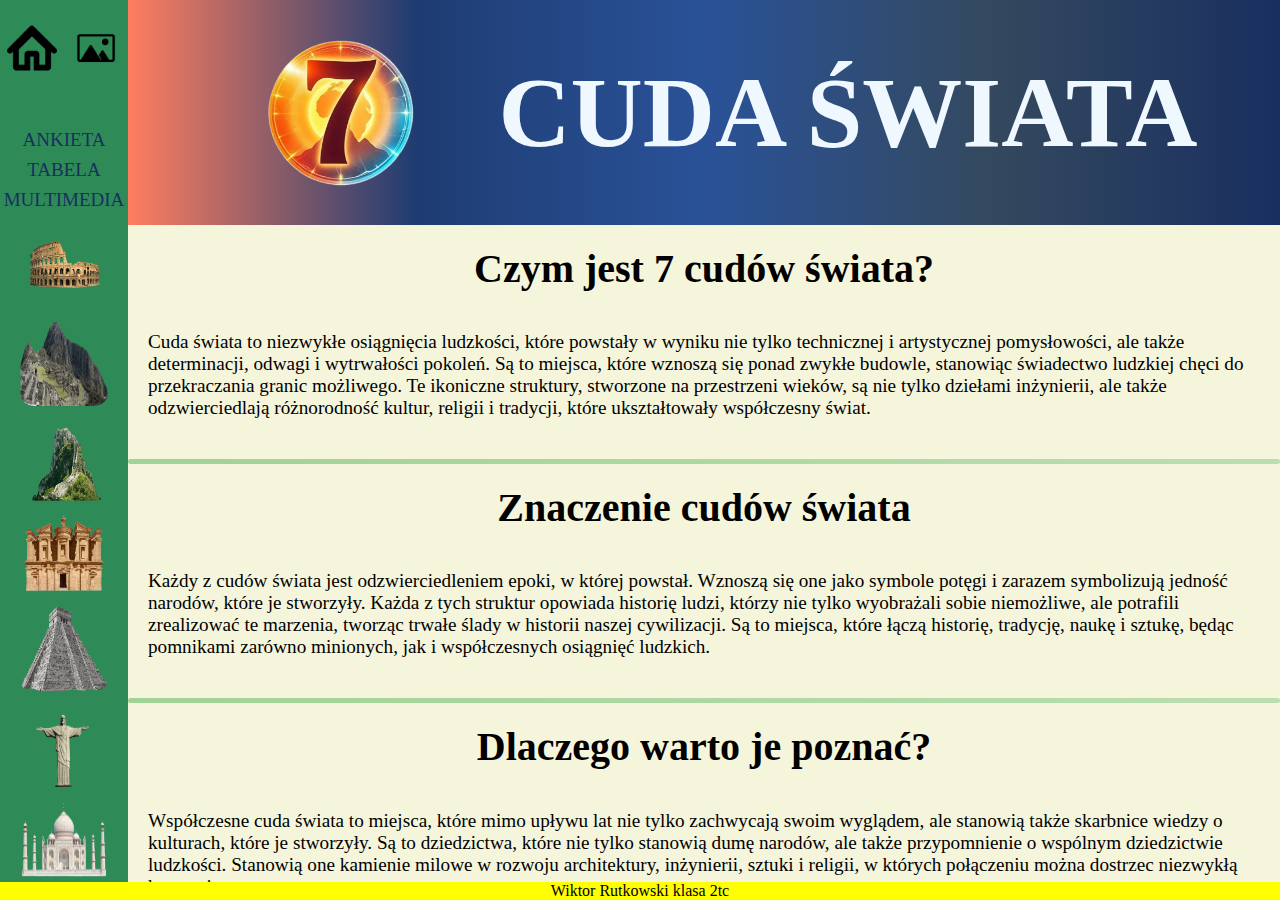
<file: index.html>
<!DOCTYPE html>
    <html lang="pl">
    <head>
        <meta charset="UTF-8">
        <meta name="viewport" content="width=device-width, initial-scale=1.0">
        <title>7 CUDÓW ŚWIATA</title>
        <link rel="stylesheet" href="style.css">
    </head>
    <body>
        <div class="logo">
            <div class="blok1">
                <img src="foto/logo.png" alt="" id="obrazek_w_logo">
            </div>
            <div class="blok2">
                <h1>CUDA ŚWIATA</h1>
            </div>
        </div>

        <div class="menu">
            <div class="przyciski">
                <div class="guziki">
                    <div id="przycisk2"><a href="index.html"><img src="foto/HOME.png" alt="" class="home"></a></div>
                    <div id="przycisk1"><a href="galeria.html"><img src="foto/galeria.png" alt="galeria" class="home"></a></div>
                </div>
                <div class="linki">
                    <div class="bloczek">
                        <a href="ankieta_mapa.html">ANKIETA</a>
                    </div>
                    <div class="bloczek">
                        <a href="tabela.html">TABELA</a>
                    </div>
                    <div class="bloczek">
                        <a href="multimedia.html">MULTIMEDIA</a>
                    </div>
                </div>
            </div>

            <div class="obrazy">
                <a href="koloseum.html"><img src="foto/koloseum-removebg-preview.png" alt="koloseum" class="obrazki"></a>
                <a href="machu_pichu.html"><img src="foto/machu_pichu-removebg-preview.png" alt="" class="obrazki"></a>
                <a href="mur_chinski.html"><img src="foto/mur_chiński-removebg-preview.png" alt="" class="obrazki"></a>
                <a href="petra.html"><img src="foto/Petra-removebg-preview.png" alt="" class="obrazki"></a>
                <a href="piramidy_chichen.html"><img src="foto/Piramidy_w_Chichen_Itza-removebg-preview.png" alt="" class="obrazki"></a>
                <a href="chrystus.html"><img src="foto/Statua_Chrystusa-removebg-preview.png" alt="" class="obrazki"></a>
                <a href="taj_mahal.html"><img src="foto/Taj_mahal-removebg-preview.png" alt="" class="obrazki"></a>
            </div>
        </div>

        <div class="tresc">
            <strong class="naglowek">Czym jest 7 cudów świata?</strong>
            <p>
                Cuda świata to niezwykłe osiągnięcia ludzkości, które powstały w wyniku nie tylko technicznej i artystycznej pomysłowości, ale także determinacji, odwagi i wytrwałości pokoleń. Są to miejsca, które wznoszą się ponad zwykłe budowle, stanowiąc świadectwo ludzkiej chęci do przekraczania granic możliwego. Te ikoniczne struktury, stworzone na przestrzeni wieków, są nie tylko dziełami inżynierii, ale także odzwierciedlają różnorodność kultur, religii i tradycji, które ukształtowały współczesny świat.
            </p>
            <hr class="kreska">
            <strong class="naglowek">Znaczenie cudów świata</strong>
            <p>
                Każdy z cudów świata jest odzwierciedleniem epoki, w której powstał. Wznoszą się one jako symbole potęgi i zarazem symbolizują jedność narodów, które je stworzyły. Każda z tych struktur opowiada historię ludzi, którzy nie tylko wyobrażali sobie niemożliwe, ale potrafili zrealizować te marzenia, tworząc trwałe ślady w historii naszej cywilizacji. Są to miejsca, które łączą historię, tradycję, naukę i sztukę, będąc pomnikami zarówno minionych, jak i współczesnych osiągnięć ludzkich.
            </p>
            <hr>
            <strong class="naglowek">Dlaczego warto je poznać?</strong>
            <p>
                Współczesne cuda świata to miejsca, które mimo upływu lat nie tylko zachwycają swoim wyglądem, ale stanowią także skarbnice wiedzy o kulturach, które je stworzyły. Są to dziedzictwa, które nie tylko stanowią dumę narodów, ale także przypomnienie o wspólnym dziedzictwie ludzkości. Stanowią one kamienie milowe w rozwoju architektury, inżynierii, sztuki i religii, w których połączeniu można dostrzec niezwykłą harmonię.
            </p>
            <hr>
            <strong class="naglowek">Inspiracja dla przyszłych pokoleń</strong>
            <p>
                Patrząc na współczesne cuda, dostrzegamy nie tylko doskonałość techniczną, ale również wielką determinację i pasję twórców, którzy potrafili stworzyć coś, co przetrwało przez wieki, a w wielu przypadkach jest wciąż zachwycające i inspirujące. To właśnie dzięki tej wytrwałości i duchowi twórczości te miejsca stały się symbolami kulturowymi, które przyciągają miliony ludzi z całego świata. Są to nie tylko atrakcje turystyczne, ale także świadectwa nieprzemijającej wartości ludzkich dążeń do piękna, odkrywania i przekraczania granic ludzkich możliwości.
            </p>
            <hr>
            <strong class="naglowek">Dziedzictwo kulturowe ludzkości</strong>
            <p>
                Współczesne cuda świata to także miejsca, które połączyły pokolenia. Ich historia nie jest jedynie zapisem przeszłości, ale także inspiracją dla przyszłych pokoleń. To, co zostało stworzone przez człowieka, jest zarazem świadectwem jedności ludzkości w dążeniu do podobnych celów, takich jak piękno, harmonia i postęp. Dlatego poznając te niezwykłe miejsca, nie tylko zachwycamy się ich architekturą i znaczeniem historycznym, ale także reflektujemy nad wartością dziedzictwa kulturowego, które zostało przekazane nam przez pokolenia i które my sami będziemy musieli zachować dla przyszłych generacji.
            </p>

        </div>
        
        

        <footer>Wiktor Rutkowski klasa 2tc</footer>

    </body>
    </html>
</file>
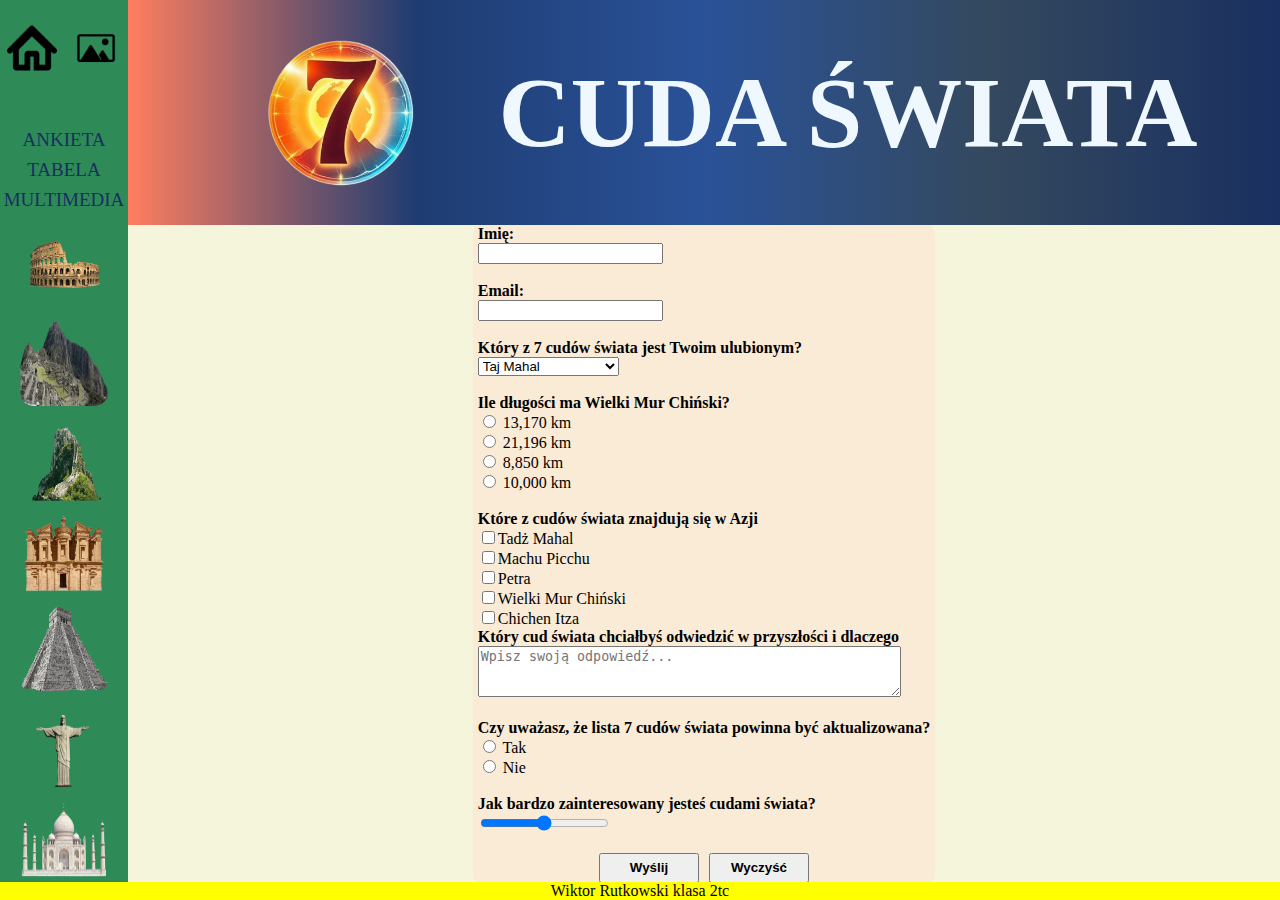
<file: ankieta_mapa.html>
<!DOCTYPE html>
    <html lang="pl">
    <head>
        <meta charset="UTF-8">
        <meta name="viewport" content="width=device-width, initial-scale=1.0">
        <title>7 CUDÓW ŚWIATA</title>
        <link rel="stylesheet" href="style.css">
    </head>
    <body>
        <div class="logo">
            <div class="blok1">
                <img src="foto/logo.png" alt="" id="obrazek_w_logo">
            </div>
            <div class="blok2">
                <h1>CUDA ŚWIATA</h1>
            </div>
        </div>

        <div class="menu">
            <div class="przyciski">
                <div class="guziki">
                    <div id="przycisk2"><a href="index.html"><img src="foto/HOME.png" alt="" class="home"></a></div>
                    <div id="przycisk1"><a href="galeria.html"><img src="foto/galeria.png" alt="galeria" class="home"></a></div>
                </div>
                <div class="linki">
                    <div class="bloczek">
                        <a href="ankieta_mapa.html">ANKIETA</a>
                    </div>
                    <div class="bloczek">
                        <a href="tabela.html">TABELA</a>
                    </div>
                    <div class="bloczek">
                        <a href="multimedia.html">MULTIMEDIA</a>
                    </div>
                </div>
            </div>

            <div class="obrazy">
                <a href="koloseum.html"><img src="foto/koloseum-removebg-preview.png" alt="koloseum" class="obrazki"></a>
                <a href="machu_pichu.html"><img src="foto/machu_pichu-removebg-preview.png" alt="" class="obrazki"></a>
                <a href="mur_chinski.html"><img src="foto/mur_chiński-removebg-preview.png" alt="" class="obrazki"></a>
                <a href="petra.html"><img src="foto/Petra-removebg-preview.png" alt="" class="obrazki"></a>
                <a href="piramidy_chichen.html"><img src="foto/Piramidy_w_Chichen_Itza-removebg-preview.png" alt="" class="obrazki"></a>
                <a href="chrystus.html"><img src="foto/Statua_Chrystusa-removebg-preview.png" alt="" class="obrazki"></a>
                <a href="taj_mahal.html"><img src="foto/Taj_mahal-removebg-preview.png" alt="" class="obrazki"></a>
            </div>
        </div>

        <div class="ankieta">
            <form >
               
                    <label class="pytanie">Imię:</label><br>
                    <input type="text" required class="fix"><br><br>
                    
                    <label class="pytanie">Email:</label><br>
                    <input type="email" required class="fix"><br><br>
                    
                    <label class="pytanie">Który z 7 cudów świata jest Twoim ulubionym?</label><br>
                    <select class="fix">
                        <option>Taj Mahal</option>
                        <option >Wielki Mur Chiński</option>
                        <option>Machu Picchu</option>
                        <option >Chrystus Odkupiciel</option>
                        <option >Petra</option>
                        <option >Chichen Itza</option>
                        <option>Koloseum</option>
                    </select><br><br>
                
                    <label class="pytanie">Ile długości ma Wielki Mur Chiński?</label><br>
                    <input type="radio" class="fix" name="tak/nie">
                    13,170 km<br>
                    <input type="radio"  class="fix" name="tak/nie">
                    21,196 km<br>
                    <input type="radio"  class="fix" name="tak/nie">
                    8,850 km<br>
                    <input type="radio"  class="fix" name="tak/nie">
                    10,000 km<br><br>
                    
                    <label class="pytanie">Które z cudów świata znajdują się w Azji </label><br>
<input type="checkbox" class="fix">Tadż Mahal<br>
<input type="checkbox" class="fix">Machu Picchu<br>
<input type="checkbox" class="fix">Petra <br>
<input type="checkbox" class="fix">Wielki Mur Chiński <br>
<input type="checkbox" class="fix">Chichen Itza<br>


                    
                    
                    <label class="pytanie">Który cud świata chciałbyś odwiedzić w przyszłości i dlaczego</label><br>
                    <textarea rows="3" cols="50" placeholder="Wpisz swoją odpowiedź..." class="fix"></textarea><br><br>
                    
                    <label class="pytanie">Czy uważasz, że lista 7 cudów świata powinna być aktualizowana?</label><br>
                    <input type="radio" name="tak/nie" class="fix">
                    Tak<br>
                    <input type="radio" class="fix" name="tak/nie">
                    Nie<br><br>
                
                    <label class="pytanie">Jak bardzo zainteresowany jesteś cudami świata?</label><br>
                    <input type="range" min="1" max="5" class="fix"><br><br>
                    
                    <div class="batony">
                    <button type="submit" class="fix">Wyślij</button>
                    <button type="reset" class="fix">Wyczyść</button>
                </div>
                
                
            </form>
        </div>
        
        

        <footer>Wiktor Rutkowski klasa 2tc</footer>

    </body>
    </html>
</file>
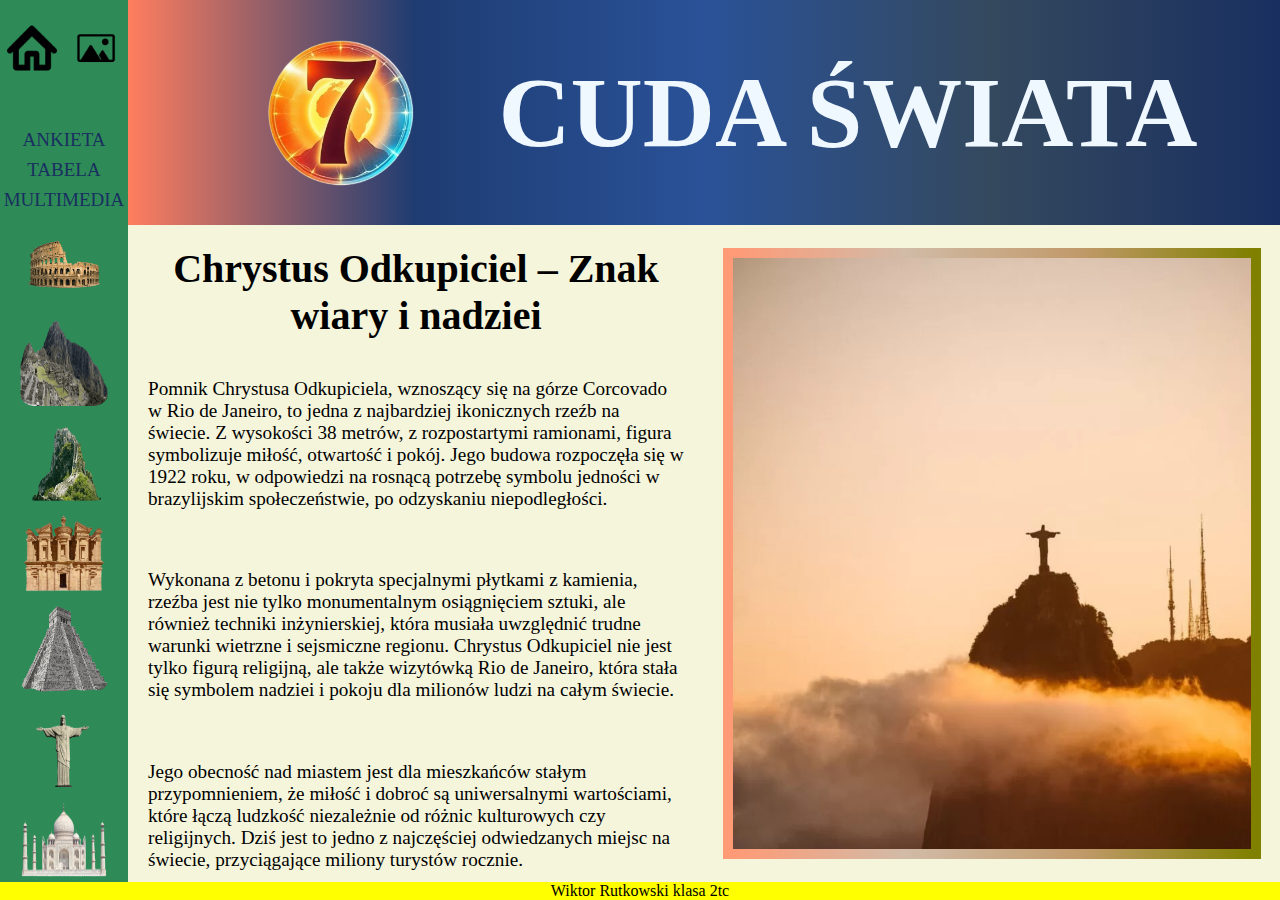
<file: chrystus.html>
<!DOCTYPE html>
<html lang="pl">
<head>
    <meta charset="UTF-8">
    <meta name="viewport" content="width=device-width, initial-scale=1.0">
    <title>7 CUDÓW ŚWIATA</title>
    <link rel="stylesheet" href="style.css">
</head>
<body>
    <div class="logo">
        <div class="blok1">
            <img src="foto/logo.png" alt="" id="obrazek_w_logo">
        </div>
        <div class="blok2">
            <h1>CUDA ŚWIATA</h1>
        </div>
    </div>

    <div class="menu">
        <div class="przyciski">
            <div class="guziki">
                <div id="przycisk2"><a href="index.html"><img src="foto/HOME.png" alt="" class="home"></a></div>
                <div id="przycisk1"><a href="galeria.html"><img src="foto/galeria.png" alt="galeria" class="home"></a></div>
            </div>
            <div class="linki">
                <div class="bloczek">
                    <a href="ankieta_mapa.html">ANKIETA</a>
                </div>
                <div class="bloczek">
                    <a href="tabela.html">TABELA</a>
                </div>
                <div class="bloczek">
                    <a href="multimedia.html">MULTIMEDIA</a>
                </div>
            </div>
        </div>

        <div class="obrazy">
            <a href="koloseum.html"><img src="foto/koloseum-removebg-preview.png" alt="koloseum" class="obrazki"></a>
            <a href="machu_pichu.html"><img src="foto/machu_pichu-removebg-preview.png" alt="" class="obrazki"></a>
            <a href="mur_chinski.html"><img src="foto/mur_chiński-removebg-preview.png" alt="" class="obrazki"></a>
            <a href="petra.html"><img src="foto/Petra-removebg-preview.png" alt="" class="obrazki"></a>
            <a href="piramidy_chichen.html"><img src="foto/Piramidy_w_Chichen_Itza-removebg-preview.png" alt="" class="obrazki"></a>
            <a href="chrystus.html"><img src="foto/Statua_Chrystusa-removebg-preview.png" alt="" class="obrazki"></a>
            <a href="taj_mahal.html"><img src="foto/Taj_mahal-removebg-preview.png" alt="" class="obrazki"></a>
        </div>
    </div>

    <div class="tresc">
        <div class="tresc1">
            <strong class="naglowek">Chrystus Odkupiciel – Znak wiary i nadziei</strong>
            <p>
                Pomnik Chrystusa Odkupiciela, wznoszący się na górze Corcovado w Rio de Janeiro, to jedna z najbardziej ikonicznych rzeźb na świecie. Z wysokości 38 metrów, z rozpostartymi ramionami, figura symbolizuje miłość, otwartość i pokój. Jego budowa rozpoczęła się w 1922 roku, w odpowiedzi na rosnącą potrzebę symbolu jedności w brazylijskim społeczeństwie, po odzyskaniu niepodległości.
            </p>
            <p>
                Wykonana z betonu i pokryta specjalnymi płytkami z kamienia, rzeźba jest nie tylko monumentalnym osiągnięciem sztuki, ale również techniki inżynierskiej, która musiała uwzględnić trudne warunki wietrzne i sejsmiczne regionu. Chrystus Odkupiciel nie jest tylko figurą religijną, ale także wizytówką Rio de Janeiro, która stała się symbolem nadziei i pokoju dla milionów ludzi na całym świecie.
            </p>
            <p>
                Jego obecność nad miastem jest dla mieszkańców stałym przypomnieniem, że miłość i dobroć są uniwersalnymi wartościami, które łączą ludzkość niezależnie od różnic kulturowych czy religijnych. Dziś jest to jedno z najczęściej odwiedzanych miejsc na świecie, przyciągające miliony turystów rocznie.
            </p>
            
            
        </div>
        <div class="tresc2">
            <img src="foto/chrystus.jpg" alt="">
        </div>
        
    </div>
    
    

    <footer>Wiktor Rutkowski klasa 2tc</footer>

</body>
</html>
</file>
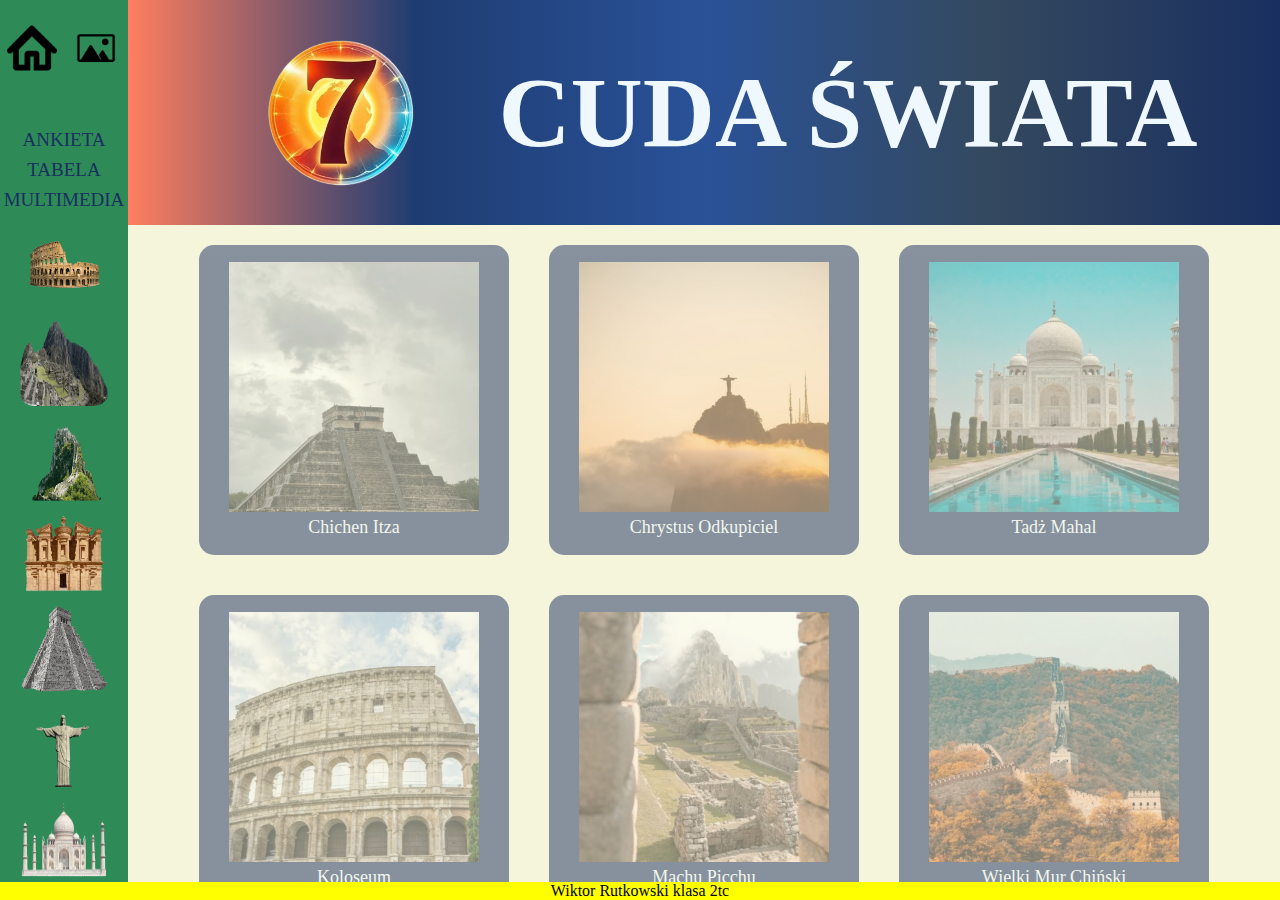
<file: galeria.html>
<!DOCTYPE html>
<html lang="pl">
<head>
    <meta charset="UTF-8">
    <meta name="viewport" content="width=device-width, initial-scale=1.0">
    <title>7 CUDÓW ŚWIATA</title>
    <link rel="stylesheet" href="style.css">
</head>
<body>
    <div class="logo">
        <div class="blok1">
            <img src="foto/logo.png" alt="" id="obrazek_w_logo">
        </div>
        <div class="blok2">
            <h1>CUDA ŚWIATA</h1>
        </div>
    </div>

    <div class="menu">
        <div class="przyciski">
            <div class="guziki">
                <div id="przycisk2"><a href="index.html"><img src="foto/HOME.png" alt="" class="home"></a></div>
                <div id="przycisk1"><a href="galeria.html"><img src="foto/galeria.png" alt="galeria" class="home"></a></div>
            </div>
            <div class="linki">
                <div class="bloczek">
                    <a href="ankieta_mapa.html">ANKIETA</a>
                </div>
                <div class="bloczek">
                    <a href="tabela.html">TABELA</a>
                </div>
                <div class="bloczek">
                    <a href="multimedia.html">MULTIMEDIA</a>
                </div>
            </div>
        </div>

        <div class="obrazy">
            <a href="koloseum.html"><img src="foto/koloseum-removebg-preview.png" alt="koloseum" class="obrazki"></a>
            <a href="machu_pichu.html"><img src="foto/machu_pichu-removebg-preview.png" alt="" class="obrazki"></a>
            <a href="mur_chinski.html"><img src="foto/mur_chiński-removebg-preview.png" alt="" class="obrazki"></a>
            <a href="petra.html"><img src="foto/Petra-removebg-preview.png" alt="" class="obrazki"></a>
            <a href="piramidy_chichen.html"><img src="foto/Piramidy_w_Chichen_Itza-removebg-preview.png" alt="" class="obrazki"></a>
            <a href="chrystus.html"><img src="foto/Statua_Chrystusa-removebg-preview.png" alt="" class="obrazki"></a>
            <a href="taj_mahal.html"><img src="foto/Taj_mahal-removebg-preview.png" alt="" class="obrazki"></a>
            
        </div>
    </div>

    <div class="galeria">
        <div class="photo" id="d1">
            <img src="foto/chizen.jpg" alt="">
            Chichen Itza
        </div>
        <div class="photo" id="d2">
            <img src="foto/chrystus.jpg" alt="">
            Chrystus Odkupiciel
        </div>
        <div class="photo" id="d3">
            <img src="foto/tadz_mahal.jpg" alt="">
            Tadż Mahal
        </div>
        <div class="photo" id="d4">
            <img src="foto/koloseum.jpg" alt="">
            Koloseum
        </div>
        <div class="photo" id="d5">
            <img src="foto/machu_pichu.jpg" alt="">
            Machu Picchu
        </div>
        <div class="photo" id="d6">
            <img src="foto/mur_chinski.jpg" alt="">
            Wielki Mur Chiński
        </div>
        <div class="photo" id="d7">
            <img src="foto/petra.jpg" alt="">
            Petra
        </div>
        
    </div>
    
    

    <footer>Wiktor Rutkowski klasa 2tc</footer>

</body>
</html>
</file>
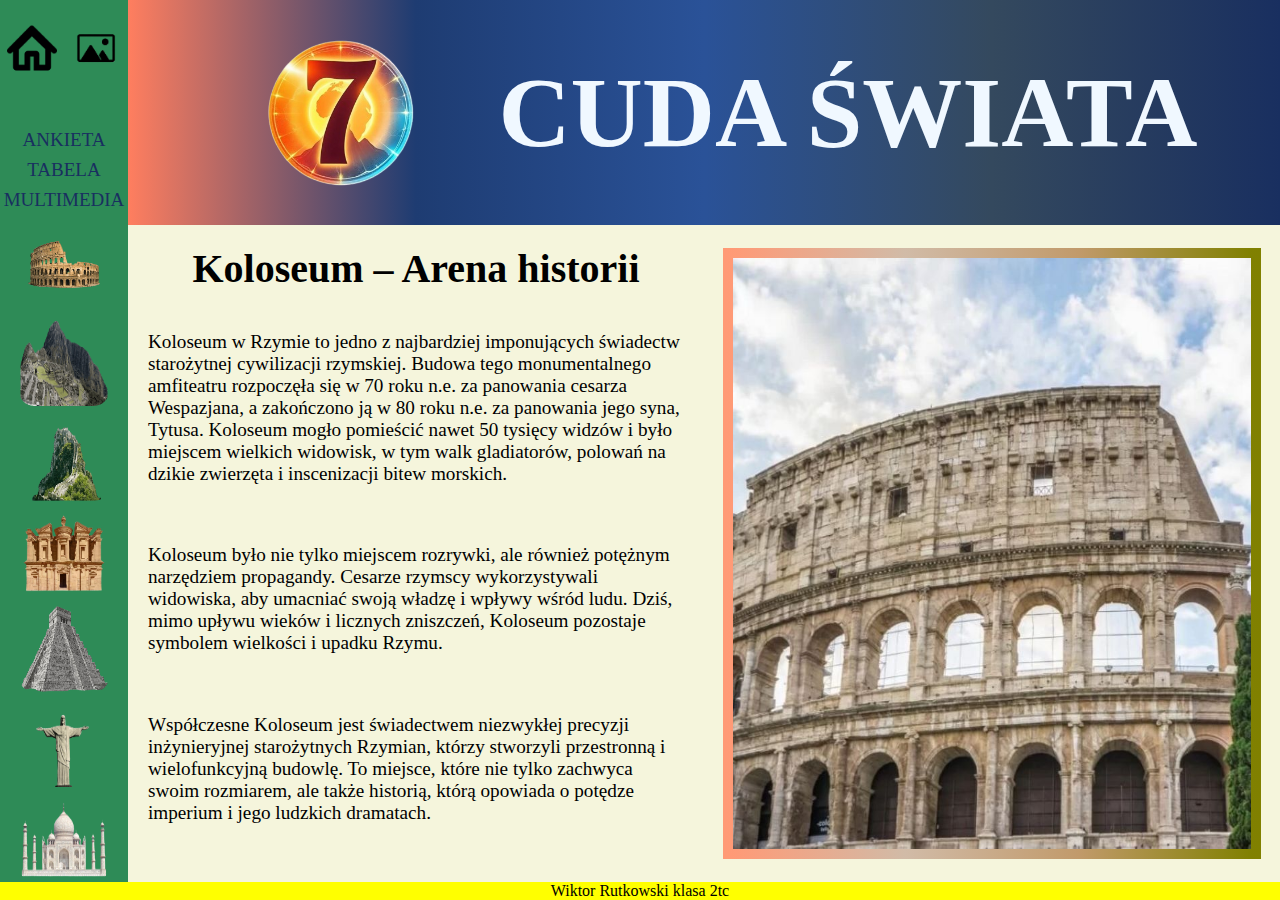
<file: koloseum.html>
<!DOCTYPE html>
<html lang="pl">
<head>
    <meta charset="UTF-8">
    <meta name="viewport" content="width=device-width, initial-scale=1.0">
    <title>7 CUDÓW ŚWIATA</title>
    <link rel="stylesheet" href="style.css">
</head>
<body>
    <div class="logo">
        <div class="blok1">
            <img src="foto/logo.png" alt="" id="obrazek_w_logo">
        </div>
        <div class="blok2">
            <h1>CUDA ŚWIATA</h1>
        </div>
    </div>

    <div class="menu">
        <div class="przyciski">
            <div class="guziki">
                <div id="przycisk2"><a href="index.html"><img src="foto/HOME.png" alt="" class="home"></a></div>
                <div id="przycisk1"><a href="galeria.html"><img src="foto/galeria.png" alt="galeria" class="home"></a></div>
            </div>
            <div class="linki">
                <div class="bloczek">
                    <a href="ankieta_mapa.html">ANKIETA</a>
                </div>
                <div class="bloczek">
                    <a href="tabela.html">TABELA</a>
                </div>
                <div class="bloczek">
                    <a href="multimedia.html">MULTIMEDIA</a>
                </div>
            </div>
        </div>

        <div class="obrazy">
            <a href="koloseum.html"><img src="foto/koloseum-removebg-preview.png" alt="koloseum" class="obrazki"></a>
            <a href="machu_pichu.html"><img src="foto/machu_pichu-removebg-preview.png" alt="" class="obrazki"></a>
            <a href="mur_chinski.html"><img src="foto/mur_chiński-removebg-preview.png" alt="" class="obrazki"></a>
            <a href="petra.html"><img src="foto/Petra-removebg-preview.png" alt="" class="obrazki"></a>
            <a href="piramidy_chichen.html"><img src="foto/Piramidy_w_Chichen_Itza-removebg-preview.png" alt="" class="obrazki"></a>
            <a href="chrystus.html"><img src="foto/Statua_Chrystusa-removebg-preview.png" alt="" class="obrazki"></a>
            <a href="taj_mahal.html"><img src="foto/Taj_mahal-removebg-preview.png" alt="" class="obrazki"></a>
        </div>
    </div>

    <div class="tresc">
        <div class="tresc1">
            <strong class="naglowek">Koloseum – Arena historii</strong>
            
<p>
    Koloseum w Rzymie to jedno z najbardziej imponujących świadectw starożytnej cywilizacji rzymskiej. Budowa tego monumentalnego amfiteatru rozpoczęła się w 70 roku n.e. za panowania cesarza Wespazjana, a zakończono ją w 80 roku n.e. za panowania jego syna, Tytusa. Koloseum mogło pomieścić nawet 50 tysięcy widzów i było miejscem wielkich widowisk, w tym walk gladiatorów, polowań na dzikie zwierzęta i inscenizacji bitew morskich.
</p>
    
<p>
    Koloseum było nie tylko miejscem rozrywki, ale również potężnym narzędziem propagandy. Cesarze rzymscy wykorzystywali widowiska, aby umacniać swoją władzę i wpływy wśród ludu. Dziś, mimo upływu wieków i licznych zniszczeń, Koloseum pozostaje symbolem wielkości i upadku Rzymu.
</p>

<p>
    Współczesne Koloseum jest świadectwem niezwykłej precyzji inżynieryjnej starożytnych Rzymian, którzy stworzyli przestronną i wielofunkcyjną budowlę. To miejsce, które nie tylko zachwyca swoim rozmiarem, ale także historią, którą opowiada o potędze imperium i jego ludzkich dramatach.
</p>

        </div>
        <div class="tresc2">
            <img src="foto/koloseum.jpg" alt="">
        </div>
        
    </div>
    
    

    <footer>Wiktor Rutkowski klasa 2tc</footer>

</body>
</html>
</file>
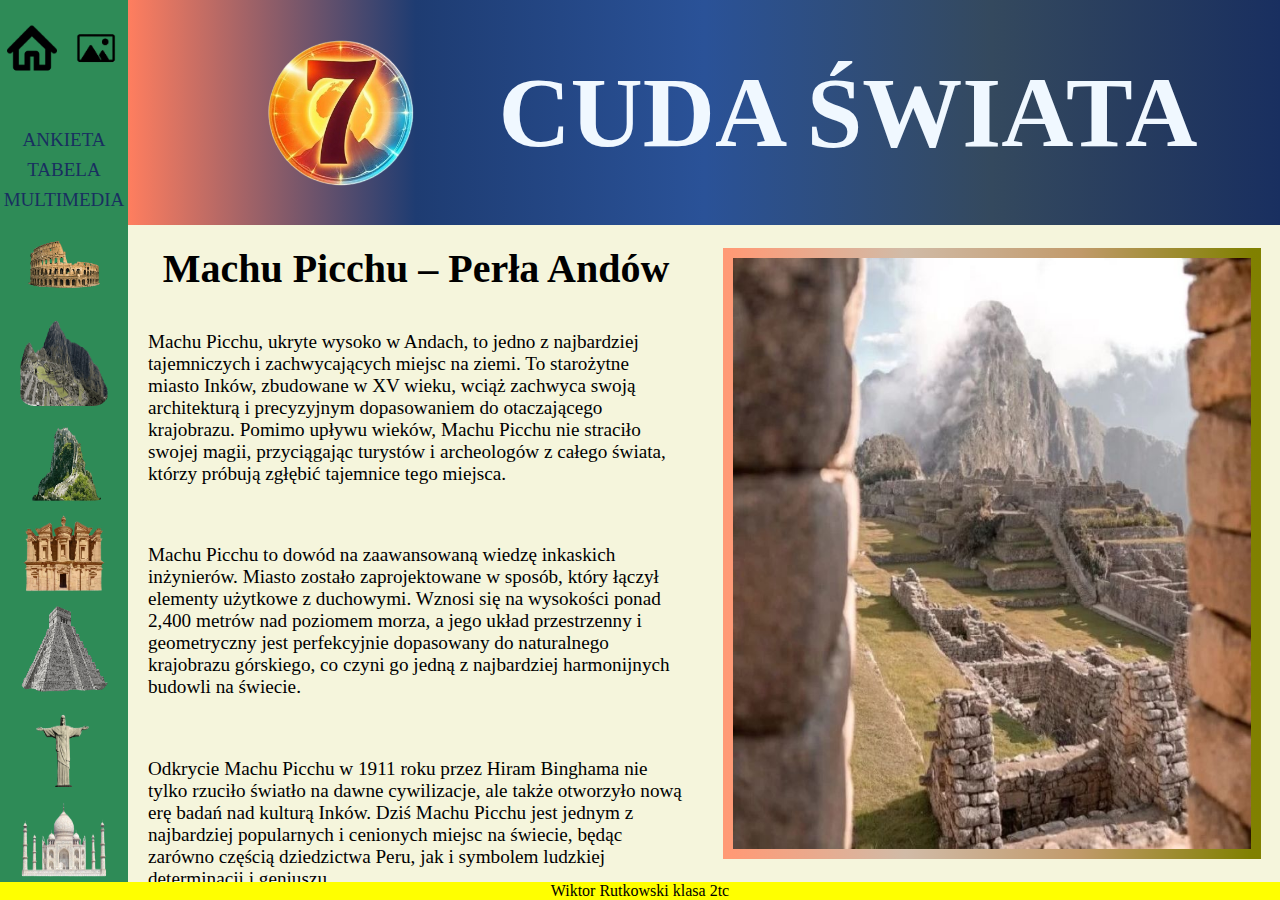
<file: machu_pichu.html>
<!DOCTYPE html>
<html lang="pl">
<head>
    <meta charset="UTF-8">
    <meta name="viewport" content="width=device-width, initial-scale=1.0">
    <title>7 CUDÓW ŚWIATA</title>
    <link rel="stylesheet" href="style.css">
</head>
<body>
    <div class="logo">
        <div class="blok1">
            <img src="foto/logo.png" alt="" id="obrazek_w_logo">
        </div>
        <div class="blok2">
            <h1>CUDA ŚWIATA</h1>
        </div>
    </div>

    <div class="menu">
        <div class="przyciski">
            <div class="guziki">
                <div id="przycisk2"><a href="index.html"><img src="foto/HOME.png" alt="" class="home"></a></div>
                <div id="przycisk1"><a href="galeria.html"><img src="foto/galeria.png" alt="galeria" class="home"></a></div>
            </div>
            <div class="linki">
                <div class="bloczek">
                    <a href="ankieta_mapa.html">ANKIETA</a>
                </div>
                <div class="bloczek">
                    <a href="tabela.html">TABELA</a>
                </div>
                <div class="bloczek">
                    <a href="multimedia.html">MULTIMEDIA</a>
                </div>
            </div>
        </div>

        <div class="obrazy">
            <a href="koloseum.html"><img src="foto/koloseum-removebg-preview.png" alt="koloseum" class="obrazki"></a>
            <a href="machu_pichu.html"><img src="foto/machu_pichu-removebg-preview.png" alt="" class="obrazki"></a>
            <a href="mur_chinski.html"><img src="foto/mur_chiński-removebg-preview.png" alt="" class="obrazki"></a>
            <a href="petra.html"><img src="foto/Petra-removebg-preview.png" alt="" class="obrazki"></a>
            <a href="piramidy_chichen.html"><img src="foto/Piramidy_w_Chichen_Itza-removebg-preview.png" alt="" class="obrazki"></a>
            <a href="chrystus.html"><img src="foto/Statua_Chrystusa-removebg-preview.png" alt="" class="obrazki"></a>
            <a href="taj_mahal.html"><img src="foto/Taj_mahal-removebg-preview.png" alt="" class="obrazki"></a>
        </div>
    </div>

    <div class="tresc">
        <div class="tresc1">
            <strong class="naglowek">Machu Picchu – Perła Andów</strong>
            <p>
                Machu Picchu, ukryte wysoko w Andach, to jedno z najbardziej tajemniczych i zachwycających miejsc na ziemi. To starożytne miasto Inków, zbudowane w XV wieku, wciąż zachwyca swoją architekturą i precyzyjnym dopasowaniem do otaczającego krajobrazu. Pomimo upływu wieków, Machu Picchu nie straciło swojej magii, przyciągając turystów i archeologów z całego świata, którzy próbują zgłębić tajemnice tego miejsca.
            </p>
            <p>
                Machu Picchu to dowód na zaawansowaną wiedzę inkaskich inżynierów. Miasto zostało zaprojektowane w sposób, który łączył elementy użytkowe z duchowymi. Wznosi się na wysokości ponad 2,400 metrów nad poziomem morza, a jego układ przestrzenny i geometryczny jest perfekcyjnie dopasowany do naturalnego krajobrazu górskiego, co czyni go jedną z najbardziej harmonijnych budowli na świecie.
            </p>
            <p>
                Odkrycie Machu Picchu w 1911 roku przez Hiram Binghama nie tylko rzuciło światło na dawne cywilizacje, ale także otworzyło nową erę badań nad kulturą Inków. Dziś Machu Picchu jest jednym z najbardziej popularnych i cenionych miejsc na świecie, będąc zarówno częścią dziedzictwa Peru, jak i symbolem ludzkiej determinacji i geniuszu.
            </p>
            
            
        </div>
        <div class="tresc2">
            <img src="foto/machu_pichu.jpg" alt="">
        </div>
        
    </div>
    
    

    <footer>Wiktor Rutkowski klasa 2tc</footer>

</body>
</html>
</file>
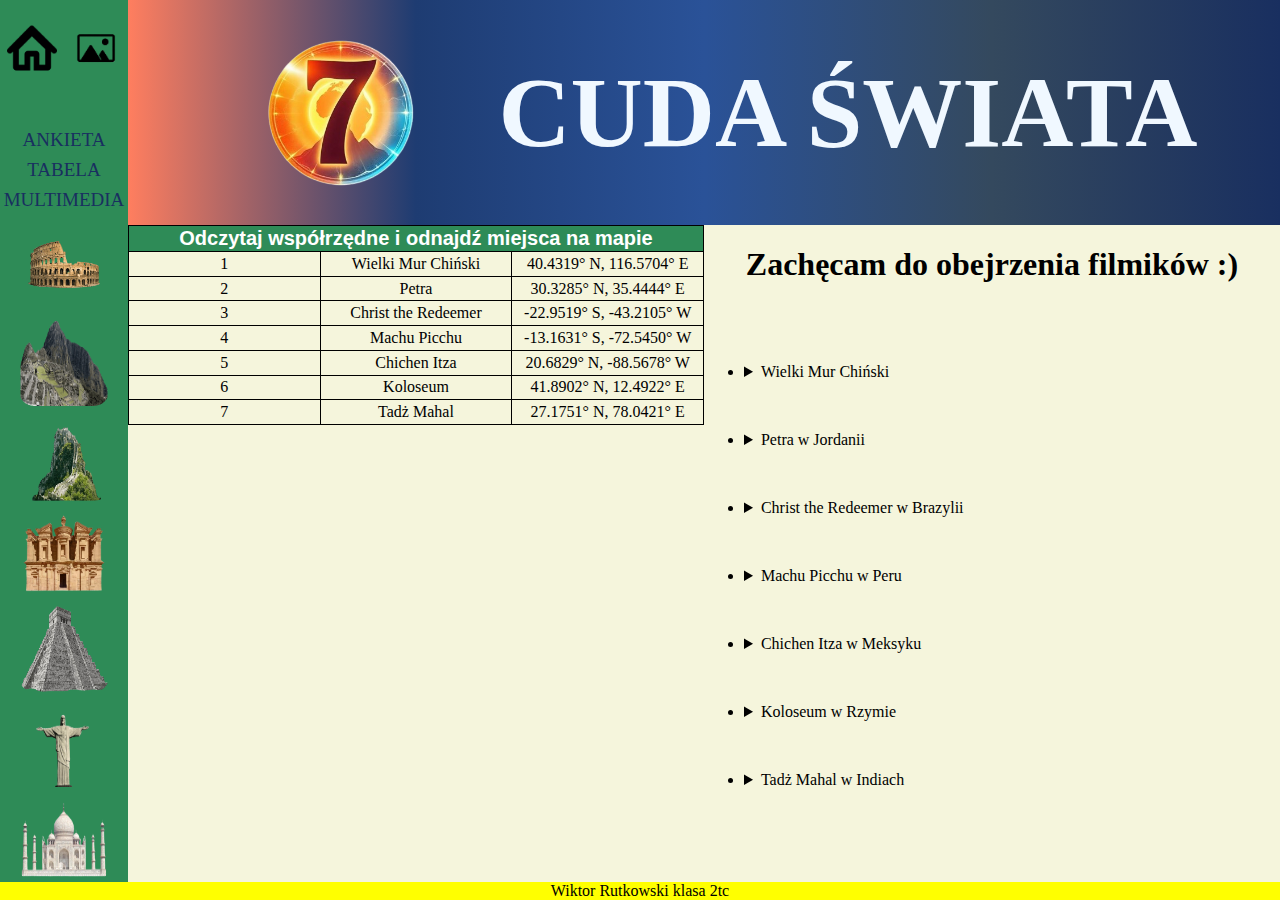
<file: multimedia.html>
<!DOCTYPE html>
<html lang="pl">
<head>
    <meta charset="UTF-8">
    <meta name="viewport" content="width=device-width, initial-scale=1.0">
    <title>7 CUDÓW ŚWIATA</title>
    <link rel="stylesheet" href="style.css">
</head>
<body>
    <div class="logo">
        <div class="blok1">
            <img src="foto/logo.png" alt="" id="obrazek_w_logo">
        </div>
        <div class="blok2">
            <h1>CUDA ŚWIATA</h1>
        </div>
    </div>

    <div class="menu">
        <div class="przyciski">
            <div class="guziki">
                <div id="przycisk2"><a href="index.html"><img src="foto/HOME.png" alt="" class="home"></a></div>
                <div id="przycisk1"><a href="galeria.html"><img src="foto/galeria.png" alt="galeria" class="home"></a></div>
            </div>
            <div class="linki">
                <div class="bloczek">
                    <a href="ankieta_mapa.html">ANKIETA</a>
                </div>
                <div class="bloczek">
                    <a href="tabela.html">TABELA</a>
                </div>
                <div class="bloczek">
                    <a href="multimedia.html">MULTIMEDIA</a>
                </div>
            </div>
        </div>

        <div class="obrazy">
            <a href="koloseum.html"><img src="foto/koloseum-removebg-preview.png" alt="koloseum" class="obrazki"></a>
            <a href="machu_pichu.html"><img src="foto/machu_pichu-removebg-preview.png" alt="" class="obrazki"></a>
            <a href="mur_chinski.html"><img src="foto/mur_chiński-removebg-preview.png" alt="" class="obrazki"></a>
            <a href="petra.html"><img src="foto/Petra-removebg-preview.png" alt="" class="obrazki"></a>
            <a href="piramidy_chichen.html"><img src="foto/Piramidy_w_Chichen_Itza-removebg-preview.png" alt="" class="obrazki"></a>
            <a href="chrystus.html"><img src="foto/Statua_Chrystusa-removebg-preview.png" alt="" class="obrazki"></a>
            <a href="taj_mahal.html"><img src="foto/Taj_mahal-removebg-preview.png" alt="" class="obrazki"></a>
        </div>
    </div>

    <div class="tresc_multimedia">
        <div class="zad1">
            <table >
             
                    <tr>
                        <th colspan="3">
                        Odczytaj współrzędne i odnajdź miejsca na mapie</th>
                    </tr>
            
             
                    <tr>
                        <td>1</td>
                        <td>Wielki Mur Chiński</td>
                        <td>40.4319° N, 116.5704° E</td>
                    </tr>
                    <tr>
                        <td>2</td>
                        <td>Petra</td>
                        <td>30.3285° N, 35.4444° E</td>
                    </tr>
                    <tr>
                        <td>3</td>
                        <td>Christ the Redeemer</td>
                        <td>-22.9519° S, -43.2105° W</td>
                    </tr>
                    <tr>
                        <td>4</td>
                        <td>Machu Picchu</td>
                        <td>-13.1631° S, -72.5450° W</td>
                    </tr>
                    <tr>
                        <td>5</td>
                        <td>Chichen Itza</td>
                        <td>20.6829° N, -88.5678° W</td>
                    </tr>
                    <tr>
                        <td>6</td>
                        <td>Koloseum</td>
                        <td>41.8902° N, 12.4922° E</td>
                    </tr>
                    <tr>
                        <td>7</td>
                        <td>Tadż Mahal</td>
                        <td>27.1751° N, 78.0421° E</td>
                    </tr>
              
            </table>
            
            
            <iframe src="https://www.google.com/maps/embed?pb=!1m14!1m12!1m3!1d62209913.449059516!2d18.19819883173054!3d39.84915663510602!2m3!1f0!2f0!3f0!3m2!1i1024!2i768!4f13.1!5e1!3m2!1spl!2spl!4v1736076004021!5m2!1spl!2spl"></iframe>
            
        </div>
        <div class="zad2">
            <h1>Zachęcam do obejrzenia filmików :)</h1>
            <ul>
                <li>
                    <details>
                        <summary >Wielki Mur Chiński</summary>
                        <iframe width="1280" height="720" src="https://www.youtube.com/embed/LkNE7TeyXhg" title="Zobacz, jak długi jest naprawdę Wielki Mur Chiński | Megakonstrukcje przeszłości"  allow="accelerometer; autoplay; clipboard-write; encrypted-media; gyroscope; picture-in-picture; web-share" referrerpolicy="strict-origin-when-cross-origin" allowfullscreen></iframe>
                    </details>
                </li>
                <li>
                    <details>
                        <summary>Petra w Jordanii</summary>
                        <iframe width="837" height="471" src="https://www.youtube.com/embed/7PYLVshtJm0" title="Petra: Lost City of Stone | Full Documentary | NOVA | PBS"  allow="accelerometer; autoplay; clipboard-write; encrypted-media; gyroscope; picture-in-picture; web-share" referrerpolicy="strict-origin-when-cross-origin" allowfullscreen></iframe>
                    </details>
                </li>
                <li>
                    <details>
                        <summary>Christ the Redeemer w Brazylii</summary>
                        <iframe width="837" height="471" src="https://www.youtube.com/embed/k_615AauSds" title="The Majestic Statue of Christ the Redeemer -  Seven Wonders of the Modern World - See U in History"  allow="accelerometer; autoplay; clipboard-write; encrypted-media; gyroscope; picture-in-picture; web-share" referrerpolicy="strict-origin-when-cross-origin" allowfullscreen></iframe>
                    </details>
                </li>
                <li>
                    <details>
                        <summary>Machu Picchu w Peru</summary>
                        <iframe width="837" height="471" src="https://www.youtube.com/embed/cnMa-Sm9H4k" title="Machu Picchu 101 | National Geographic"  allow="accelerometer; autoplay; clipboard-write; encrypted-media; gyroscope; picture-in-picture; web-share" referrerpolicy="strict-origin-when-cross-origin" allowfullscreen></iframe>
                    </details>
                </li>
                <li>
                    <details>
                        <summary>Chichen Itza w Meksyku</summary>
                        <iframe width="837" height="471" src="https://www.youtube.com/embed/zJCrrTk-dLQ" title="Inside Chichén Itzá - 360 | National Geographic"  allow="accelerometer; autoplay; clipboard-write; encrypted-media; gyroscope; picture-in-picture; web-share" referrerpolicy="strict-origin-when-cross-origin" allowfullscreen></iframe>
                    </details>
                </li>
                <li>
                    <details>
                        <summary>Koloseum w Rzymie</summary>
                        <iframe width="837" height="471" src="https://www.youtube.com/embed/mxW5IHDg0Zs" title="Koloseum - cud rzymskiej pomysłowości - film dokumentalny lektor pl"  allow="accelerometer; autoplay; clipboard-write; encrypted-media; gyroscope; picture-in-picture; web-share" referrerpolicy="strict-origin-when-cross-origin" allowfullscreen></iframe>
                    </details>
                </li>
                <li>
                    <details>
                        <summary>Tadż Mahal w Indiach</summary>
                        <iframe width="837" height="471" src="https://www.youtube.com/embed/XdJRWVogCzw" title="Ten pomnik miłości to jeden z cudów świata! [Mistrzowska architektura]"  allow="accelerometer; autoplay; clipboard-write; encrypted-media; gyroscope; picture-in-picture; web-share" referrerpolicy="strict-origin-when-cross-origin" allowfullscreen></iframe>
                    </details>
                </li>
            </ul>
        </div>
    </div>
    
    

    <footer>Wiktor Rutkowski klasa 2tc</footer>

</body>
</html>
</file>
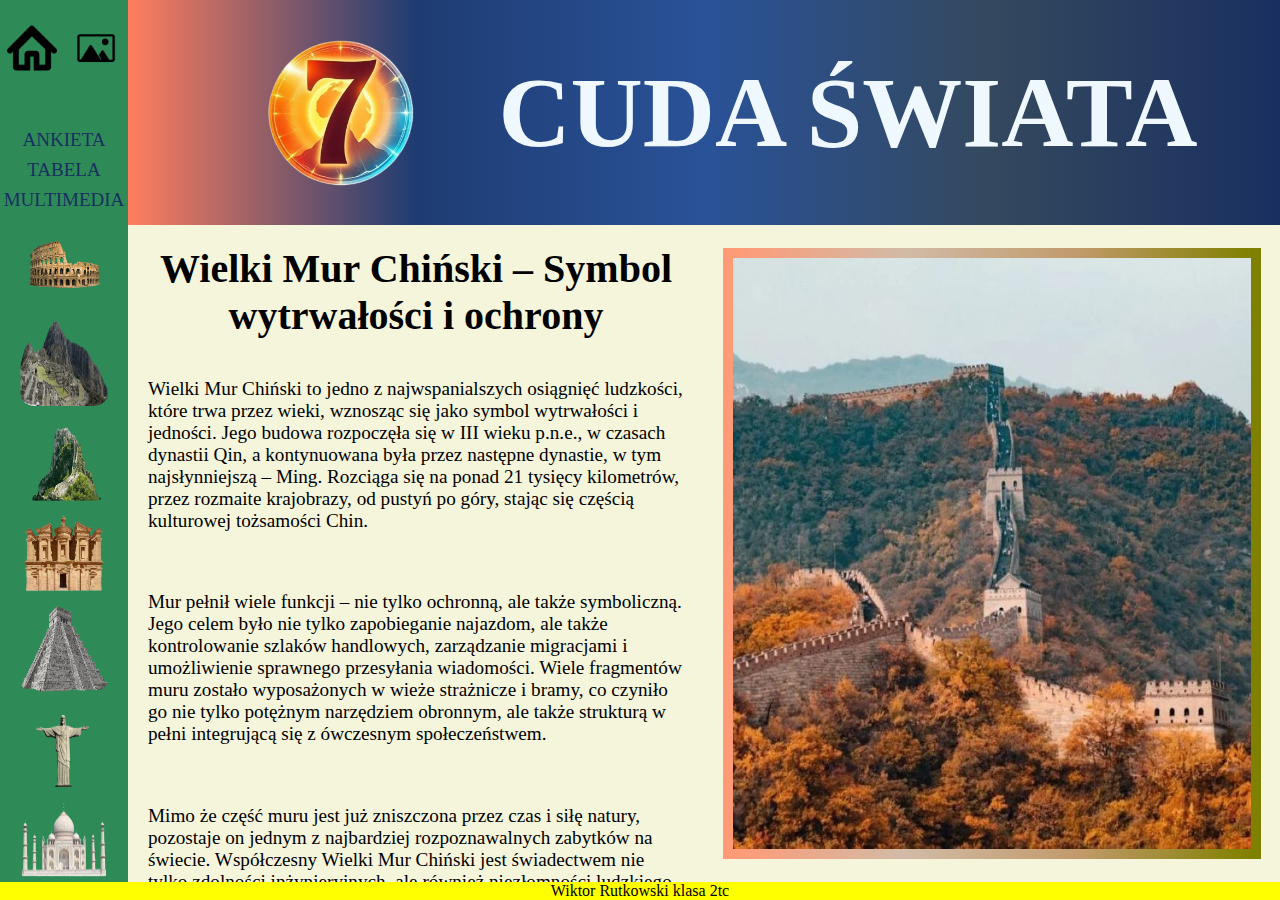
<file: mur_chinski.html>
<!DOCTYPE html>
<html lang="pl">
<head>
    <meta charset="UTF-8">
    <meta name="viewport" content="width=device-width, initial-scale=1.0">
    <title>7 CUDÓW ŚWIATA</title>
    <link rel="stylesheet" href="style.css">
</head>
<body>
    <div class="logo">
        <div class="blok1">
            <img src="foto/logo.png" alt="" id="obrazek_w_logo">
        </div>
        <div class="blok2">
            <h1>CUDA ŚWIATA</h1>
        </div>
    </div>

    <div class="menu">
        <div class="przyciski">
            <div class="guziki">
                <div id="przycisk2"><a href="index.html"><img src="foto/HOME.png" alt="" class="home"></a></div>
                <div id="przycisk1"><a href="galeria.html"><img src="foto/galeria.png" alt="galeria" class="home"></a></div>
            </div>
            <div class="linki">
                <div class="bloczek">
                    <a href="ankieta_mapa.html">ANKIETA</a>
                </div>
                <div class="bloczek">
                    <a href="tabela.html">TABELA</a>
                </div>
                <div class="bloczek">
                    <a href="multimedia.html">MULTIMEDIA</a>
                </div>
            </div>
        </div>

        <div class="obrazy">
            <a href="koloseum.html"><img src="foto/koloseum-removebg-preview.png" alt="koloseum" class="obrazki"></a>
            <a href="machu_pichu.html"><img src="foto/machu_pichu-removebg-preview.png" alt="" class="obrazki"></a>
            <a href="mur_chinski.html"><img src="foto/mur_chiński-removebg-preview.png" alt="" class="obrazki"></a>
            <a href="petra.html"><img src="foto/Petra-removebg-preview.png" alt="" class="obrazki"></a>
            <a href="piramidy_chichen.html"><img src="foto/Piramidy_w_Chichen_Itza-removebg-preview.png" alt="" class="obrazki"></a>
            <a href="chrystus.html"><img src="foto/Statua_Chrystusa-removebg-preview.png" alt="" class="obrazki"></a>
            <a href="taj_mahal.html"><img src="foto/Taj_mahal-removebg-preview.png" alt="" class="obrazki"></a>
        </div>
    </div>

    <div class="tresc">
        <div class="tresc1">
            <strong class="naglowek">Wielki Mur Chiński – Symbol wytrwałości i ochrony</strong>
            <p>
                Wielki Mur Chiński to jedno z najwspanialszych osiągnięć ludzkości, które trwa przez wieki, wznosząc się jako symbol wytrwałości i jedności. Jego budowa rozpoczęła się w III wieku p.n.e., w czasach dynastii Qin, a kontynuowana była przez następne dynastie, w tym najsłynniejszą – Ming. Rozciąga się na ponad 21 tysięcy kilometrów, przez rozmaite krajobrazy, od pustyń po góry, stając się częścią kulturowej tożsamości Chin.
            </p>
            <p>
                Mur pełnił wiele funkcji – nie tylko ochronną, ale także symboliczną. Jego celem było nie tylko zapobieganie najazdom, ale także kontrolowanie szlaków handlowych, zarządzanie migracjami i umożliwienie sprawnego przesyłania wiadomości. Wiele fragmentów muru zostało wyposażonych w wieże strażnicze i bramy, co czyniło go nie tylko potężnym narzędziem obronnym, ale także strukturą w pełni integrującą się z ówczesnym społeczeństwem.
            </p>
            <p>
                Mimo że część muru jest już zniszczona przez czas i siłę natury, pozostaje on jednym z najbardziej rozpoznawalnych zabytków na świecie. Współczesny Wielki Mur Chiński jest świadectwem nie tylko zdolności inżynieryjnych, ale również niezłomności ludzkiego ducha w dążeniu do ochrony swojej cywilizacji przed zagrożeniem.
            </p>
            
            
        </div>
        <div class="tresc2">
            <img src="foto/mur_chinski.jpg" alt="">
        </div>
        
    </div>
    
    

    <footer>Wiktor Rutkowski klasa 2tc</footer>

</body>
</html>
</file>
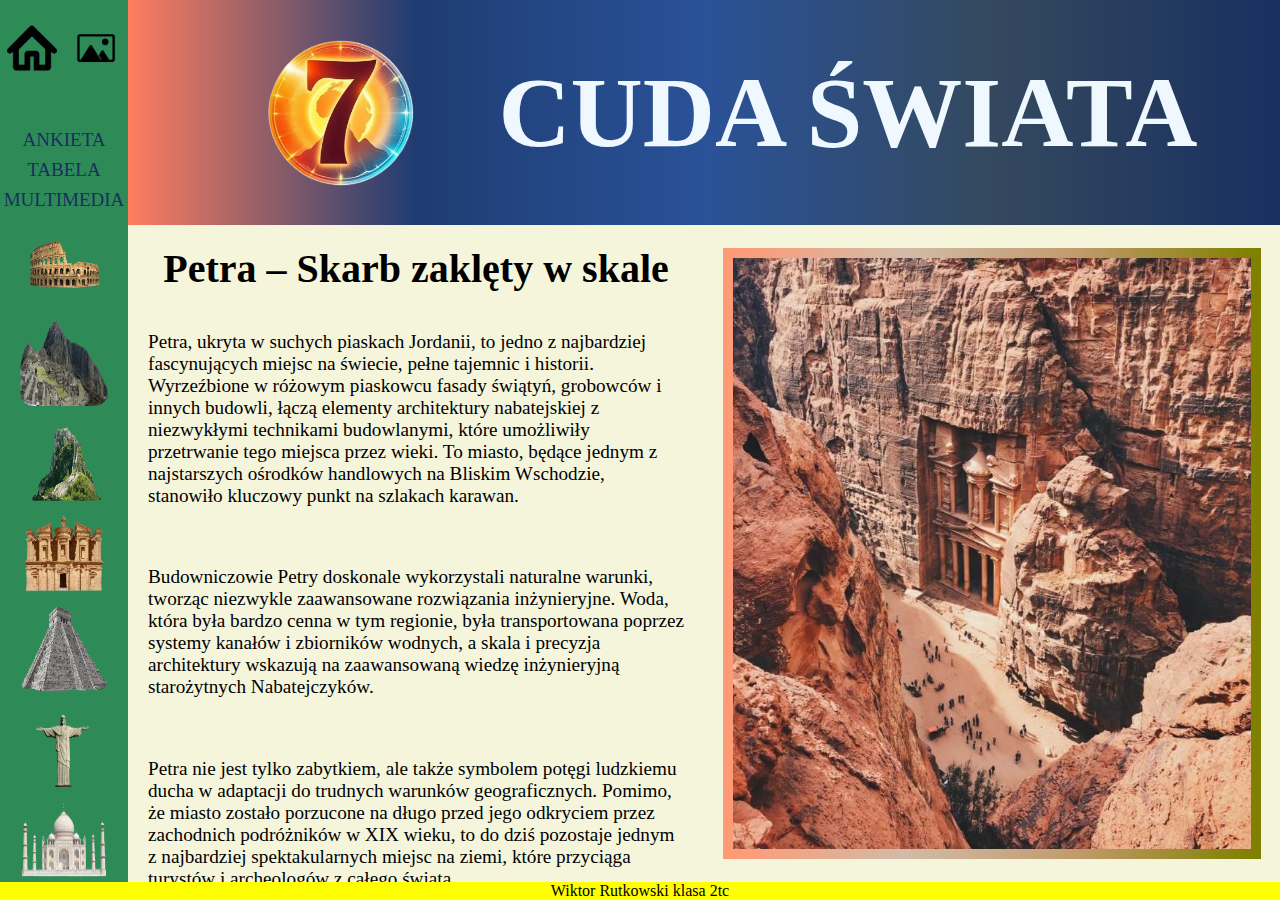
<file: petra.html>
<!DOCTYPE html>
<html lang="pl">
<head>
    <meta charset="UTF-8">
    <meta name="viewport" content="width=device-width, initial-scale=1.0">
    <title>7 CUDÓW ŚWIATA</title>
    <link rel="stylesheet" href="style.css">
</head>
<body>
    <div class="logo">
        <div class="blok1">
            <img src="foto/logo.png" alt="" id="obrazek_w_logo">
        </div>
        <div class="blok2">
            <h1>CUDA ŚWIATA</h1>
        </div>
    </div>

    <div class="menu">
        <div class="przyciski">
            <div class="guziki">
                <div id="przycisk2"><a href="index.html"><img src="foto/HOME.png" alt="" class="home"></a></div>
                <div id="przycisk1"><a href="galeria.html"><img src="foto/galeria.png" alt="galeria" class="home"></a></div>
            </div>
            <div class="linki">
                <div class="bloczek">
                    <a href="ankieta_mapa.html">ANKIETA</a>
                </div>
                <div class="bloczek">
                    <a href="tabela.html">TABELA</a>
                </div>
                <div class="bloczek">
                    <a href="multimedia.html">MULTIMEDIA</a>
                </div>
            </div>
        </div>

        <div class="obrazy">
            <a href="koloseum.html"><img src="foto/koloseum-removebg-preview.png" alt="koloseum" class="obrazki"></a>
            <a href="machu_pichu.html"><img src="foto/machu_pichu-removebg-preview.png" alt="" class="obrazki"></a>
            <a href="mur_chinski.html"><img src="foto/mur_chiński-removebg-preview.png" alt="" class="obrazki"></a>
            <a href="petra.html"><img src="foto/Petra-removebg-preview.png" alt="" class="obrazki"></a>
            <a href="piramidy_chichen.html"><img src="foto/Piramidy_w_Chichen_Itza-removebg-preview.png" alt="" class="obrazki"></a>
            <a href="chrystus.html"><img src="foto/Statua_Chrystusa-removebg-preview.png" alt="" class="obrazki"></a>
            <a href="taj_mahal.html"><img src="foto/Taj_mahal-removebg-preview.png" alt="" class="obrazki"></a>
        </div>
    </div>

    <div class="tresc">
        <div class="tresc1">
            <strong class="naglowek">Petra – Skarb zaklęty w skale</strong>
            <p>
                Petra, ukryta w suchych piaskach Jordanii, to jedno z najbardziej fascynujących miejsc na świecie, pełne tajemnic i historii. Wyrzeźbione w różowym piaskowcu fasady świątyń, grobowców i innych budowli, łączą elementy architektury nabatejskiej z niezwykłymi technikami budowlanymi, które umożliwiły przetrwanie tego miejsca przez wieki. To miasto, będące jednym z najstarszych ośrodków handlowych na Bliskim Wschodzie, stanowiło kluczowy punkt na szlakach karawan.
            </p>
            <p>
                Budowniczowie Petry doskonale wykorzystali naturalne warunki, tworząc niezwykle zaawansowane rozwiązania inżynieryjne. Woda, która była bardzo cenna w tym regionie, była transportowana poprzez systemy kanałów i zbiorników wodnych, a skala i precyzja architektury wskazują na zaawansowaną wiedzę inżynieryjną starożytnych Nabatejczyków.
            </p>
            <p>
                Petra nie jest tylko zabytkiem, ale także symbolem potęgi ludzkiemu ducha w adaptacji do trudnych warunków geograficznych. Pomimo, że miasto zostało porzucone na długo przed jego odkryciem przez zachodnich podróżników w XIX wieku, to do dziś pozostaje jednym z najbardziej spektakularnych miejsc na ziemi, które przyciąga turystów i archeologów z całego świata.
            </p>
            
            
        </div>
        <div class="tresc2">
            <img src="foto/petra.jpg" alt="">
        </div>
        
    </div>
    
    

    <footer>Wiktor Rutkowski klasa 2tc</footer>

</body>
</html>
</file>
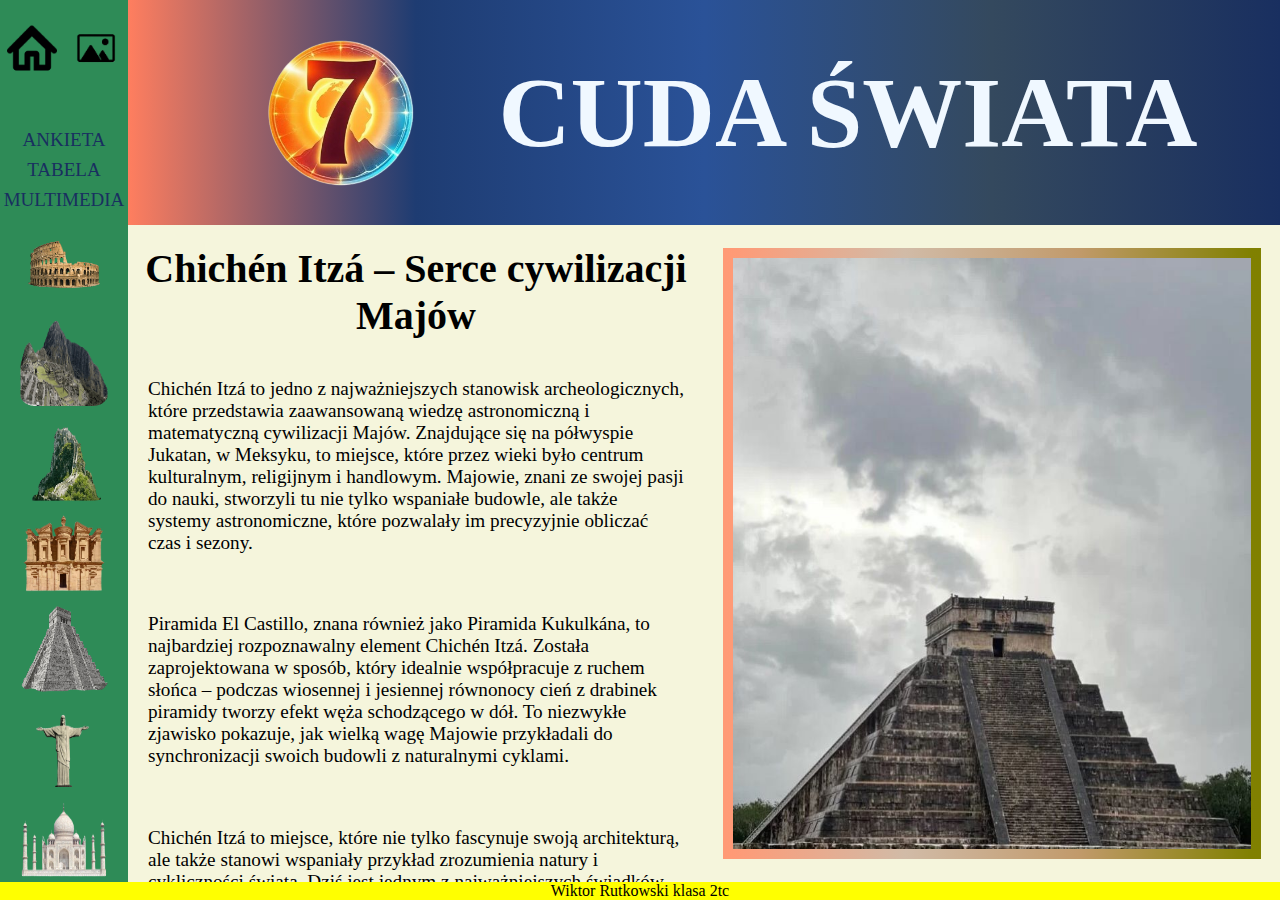
<file: piramidy_chichen.html>
<!DOCTYPE html>
<html lang="pl">
<head>
    <meta charset="UTF-8">
    <meta name="viewport" content="width=device-width, initial-scale=1.0">
    <title>7 CUDÓW ŚWIATA</title>
    <link rel="stylesheet" href="style.css">
</head>
<body>
    <div class="logo">
        <div class="blok1">
            <img src="foto/logo.png" alt="" id="obrazek_w_logo">
        </div>
        <div class="blok2">
            <h1>CUDA ŚWIATA</h1>
        </div>
    </div>

    <div class="menu">
        <div class="przyciski">
            <div class="guziki">
                <div id="przycisk2"><a href="index.html"><img src="foto/HOME.png" alt="" class="home"></a></div>
                <div id="przycisk1"><a href="galeria.html"><img src="foto/galeria.png" alt="galeria" class="home"></a></div>
            </div>
            <div class="linki">
                <div class="bloczek">
                    <a href="ankieta_mapa.html">ANKIETA</a>
                </div>
                <div class="bloczek">
                    <a href="tabela.html">TABELA</a>
                </div>
                <div class="bloczek">
                    <a href="multimedia.html">MULTIMEDIA</a>
                </div>
            </div>
        </div>

        <div class="obrazy">
            <a href="koloseum.html"><img src="foto/koloseum-removebg-preview.png" alt="koloseum" class="obrazki"></a>
            <a href="machu_pichu.html"><img src="foto/machu_pichu-removebg-preview.png" alt="" class="obrazki"></a>
            <a href="mur_chinski.html"><img src="foto/mur_chiński-removebg-preview.png" alt="" class="obrazki"></a>
            <a href="petra.html"><img src="foto/Petra-removebg-preview.png" alt="" class="obrazki"></a>
            <a href="piramidy_chichen.html"><img src="foto/Piramidy_w_Chichen_Itza-removebg-preview.png" alt="" class="obrazki"></a>
            <a href="chrystus.html"><img src="foto/Statua_Chrystusa-removebg-preview.png" alt="" class="obrazki"></a>
            <a href="taj_mahal.html"><img src="foto/Taj_mahal-removebg-preview.png" alt="" class="obrazki"></a>
        </div>
    </div>

    <div class="tresc">
        <div class="tresc1">
            <strong class="naglowek">Chichén Itzá – Serce cywilizacji Majów</strong>
            <p>
                Chichén Itzá to jedno z najważniejszych stanowisk archeologicznych, które przedstawia zaawansowaną wiedzę astronomiczną i matematyczną cywilizacji Majów. Znajdujące się na półwyspie Jukatan, w Meksyku, to miejsce, które przez wieki było centrum kulturalnym, religijnym i handlowym. Majowie, znani ze swojej pasji do nauki, stworzyli tu nie tylko wspaniałe budowle, ale także systemy astronomiczne, które pozwalały im precyzyjnie obliczać czas i sezony.
            </p>
            <p>
                Piramida El Castillo, znana również jako Piramida Kukulkána, to najbardziej rozpoznawalny element Chichén Itzá. Została zaprojektowana w sposób, który idealnie współpracuje z ruchem słońca – podczas wiosennej i jesiennej równonocy cień z drabinek piramidy tworzy efekt węża schodzącego w dół. To niezwykłe zjawisko pokazuje, jak wielką wagę Majowie przykładali do synchronizacji swoich budowli z naturalnymi cyklami.
            </p>
            <p>
                Chichén Itzá to miejsce, które nie tylko fascynuje swoją architekturą, ale także stanowi wspaniały przykład zrozumienia natury i cykliczności świata. Dziś jest jednym z najważniejszych świadków geniuszu cywilizacji Majów i stałym źródłem inspiracji dla naukowców i turystów z całego świata.
            </p>
            
            
        </div>
        <div class="tresc2">
            <img src="foto/chizen.jpg" alt="">
        </div>
        
    </div>
    
    

    <footer>Wiktor Rutkowski klasa 2tc</footer>

</body>
</html>
</file>
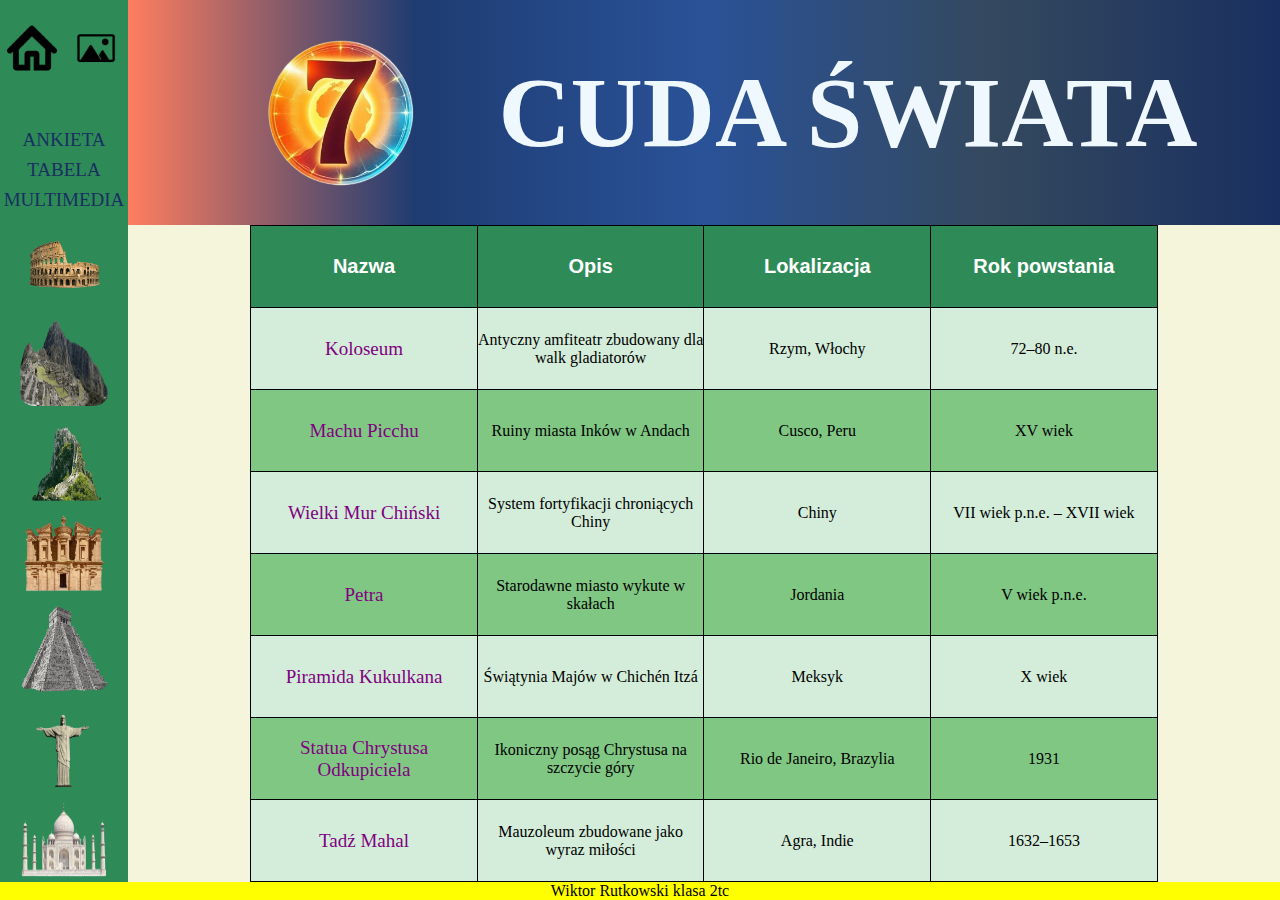
<file: tabela.html>
<!DOCTYPE html>
<html lang="pl">
<head>
    <meta charset="UTF-8">
    <meta name="viewport" content="width=device-width, initial-scale=1.0">
    <title>7 CUDÓW ŚWIATA</title>
    <link rel="stylesheet" href="style.css">
</head>
<body>
    <div class="logo">
        <div class="blok1">
            <img src="foto/logo.png" alt="" id="obrazek_w_logo">
        </div>
        <div class="blok2">
            <h1>CUDA ŚWIATA</h1>
        </div>
    </div>

    <div class="menu">
        <div class="przyciski">
            <div class="guziki">
                <div id="przycisk2"><a href="index.html"><img src="foto/HOME.png" alt="" class="home"></a></div>
                <div id="przycisk1"><a href="galeria.html"><img src="foto/galeria.png" alt="galeria" class="home"></a></div>
            </div>
            <div class="linki">
                <div class="bloczek">
                    <a href="ankieta_mapa.html">ANKIETA</a>
                </div>
                <div class="bloczek">
                    <a href="tabela.html">TABELA</a>
                </div>
                <div class="bloczek">
                    <a href="multimedia.html">MULTIMEDIA</a>
                </div>
            </div>
        </div>

        <div class="obrazy">
            <a href="koloseum.html"><img src="foto/koloseum-removebg-preview.png" alt="koloseum" class="obrazki"></a>
            <a href="machu_pichu.html"><img src="foto/machu_pichu-removebg-preview.png" alt="" class="obrazki"></a>
            <a href="mur_chinski.html"><img src="foto/mur_chiński-removebg-preview.png" alt="" class="obrazki"></a>
            <a href="petra.html"><img src="foto/Petra-removebg-preview.png" alt="" class="obrazki"></a>
            <a href="piramidy_chichen.html"><img src="foto/Piramidy_w_Chichen_Itza-removebg-preview.png" alt="" class="obrazki"></a>
            <a href="chrystus.html"><img src="foto/Statua_Chrystusa-removebg-preview.png" alt="" class="obrazki"></a>
            <a href="taj_mahal.html"><img src="foto/Taj_mahal-removebg-preview.png" alt="" class="obrazki"></a>
        </div>
    </div>

    <div class="tresc_tabel">
        
        <table>
            <tr>
                <th>Nazwa</th>
                <th>Opis</th>
                <th>Lokalizacja</th>
                <th>Rok powstania</th>
            </tr>
            <tr class="tr2">
                <td><a href="https://www.il-colosseo.it/pl/index.php?" target="_blank">Koloseum</a></td>
                <td>Antyczny amfiteatr zbudowany dla walk gladiatorów</td>
                <td>Rzym, Włochy</td>
                <td>72–80 n.e.</td>
            </tr>
            <tr class="tr1">
                <td><a href="https://www.machupicchu.gob.pe/" target="_blank">Machu Picchu</a></td>
                <td>Ruiny miasta Inków w Andach</td>
                <td>Cusco, Peru</td>
                <td>XV wiek</td>
            </tr>
            <tr class="tr2">
                <td><a href="https://www.travelchinaguide.com/china_great_wall/" target="_blank">Wielki Mur Chiński</a></td>
                <td>System fortyfikacji chroniących Chiny</td>
                <td>Chiny</td>
                <td>VII wiek p.n.e. – XVII wiek</td>
            </tr>
            <tr class="tr1">
                <td><a href="https://www.visitpetra.jo" target="_blank">Petra</a></td>
                <td>Starodawne miasto wykute w skałach</td>
                <td>Jordania</td>
                <td>V wiek p.n.e.</td>
            </tr>
            <tr class="tr2">
                <td><a href="https://www.chichenitza.com" target="_blank">Piramida Kukulkana</a></td>
                <td>Świątynia Majów w Chichén Itzá</td>
                <td>Meksyk</td>
                <td>X wiek</td>
            </tr>
            <tr class="tr1">
                <td><a href="https://polonika.pl/polonik-tygodnia/statua-chrystusa-odkupiciela-w-rio-de-janeiro" target="_blank">Statua Chrystusa Odkupiciela</a></td>
                <td>Ikoniczny posąg Chrystusa na szczycie góry</td>
                <td>Rio de Janeiro, Brazylia</td>
                <td>1931</td>
            </tr>
            <tr class="tr2">
                <td><a href="https://www.tajmahal.gov.in" target="_blank">Tadź Mahal</a></td>
                <td>Mauzoleum zbudowane jako wyraz miłości</td>
                <td>Agra, Indie</td>
                <td>1632–1653</td>
            </tr>
            
        </table>
        
        

    </div>
    
    

    <footer>Wiktor Rutkowski klasa 2tc</footer>

</body>
</html>
</file>
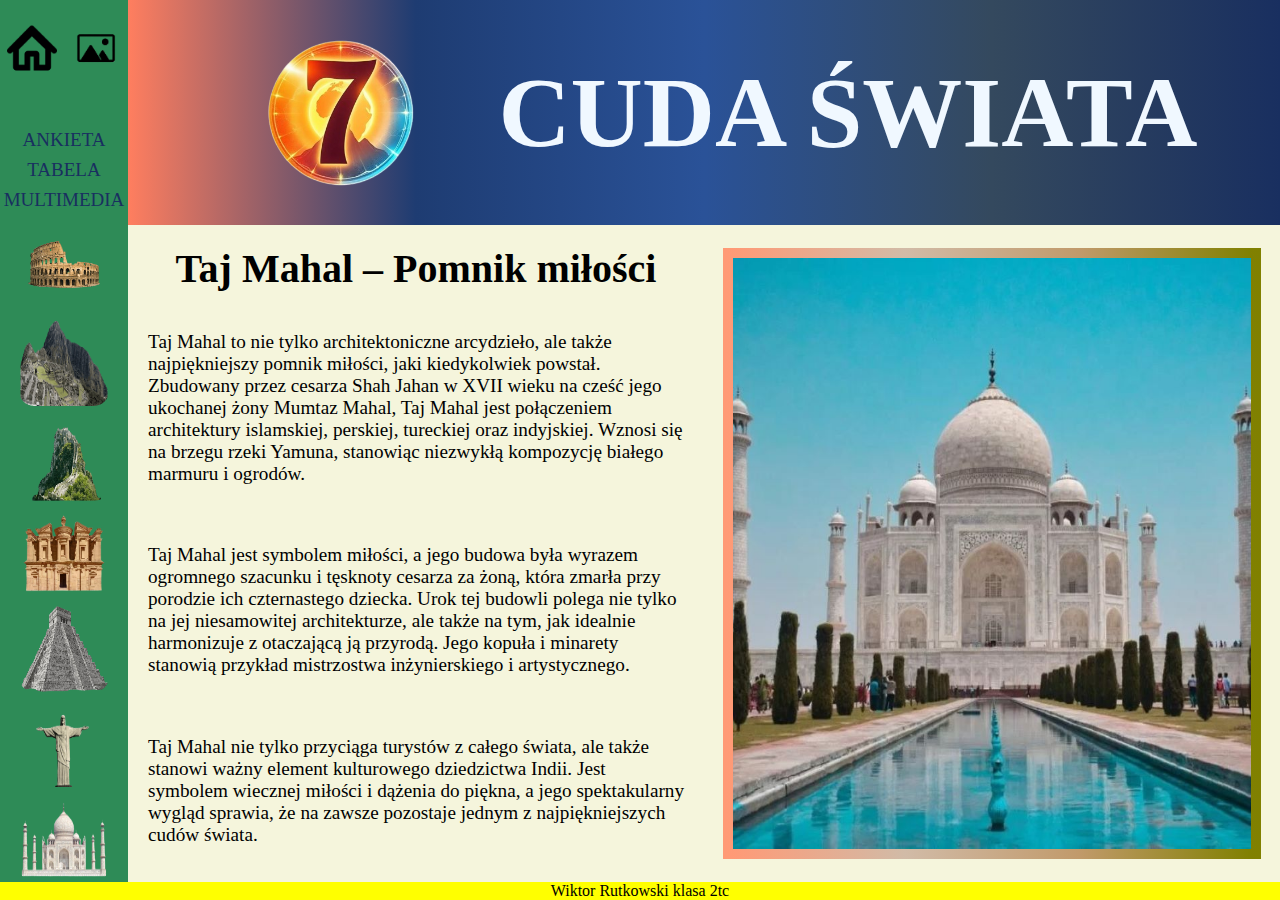
<file: taj_mahal.html>
<!DOCTYPE html>
<html lang="pl">
<head>
    <meta charset="UTF-8">
    <meta name="viewport" content="width=device-width, initial-scale=1.0">
    <title>7 CUDÓW ŚWIATA</title>
    <link rel="stylesheet" href="style.css">
</head>
<body>
    <div class="logo">
        <div class="blok1">
            <img src="foto/logo.png" alt="" id="obrazek_w_logo">
        </div>
        <div class="blok2">
            <h1>CUDA ŚWIATA</h1>
        </div>
    </div>

    <div class="menu">
        <div class="przyciski">
            <div class="guziki">
                <div id="przycisk2"><a href="index.html"><img src="foto/HOME.png" alt="" class="home"></a></div>
                <div id="przycisk1"><a href="galeria.html"><img src="foto/galeria.png" alt="galeria" class="home"></a></div>
            </div>
            <div class="linki">
                <div class="bloczek">
                    <a href="ankieta_mapa.html">ANKIETA</a>
                </div>
                <div class="bloczek">
                    <a href="tabela.html">TABELA</a>
                </div>
                <div class="bloczek">
                    <a href="multimedia.html">MULTIMEDIA</a>
                </div>
            </div>
        </div>

        <div class="obrazy">
            <a href="koloseum.html"><img src="foto/koloseum-removebg-preview.png" alt="koloseum" class="obrazki"></a>
            <a href="machu_pichu.html"><img src="foto/machu_pichu-removebg-preview.png" alt="" class="obrazki"></a>
            <a href="mur_chinski.html"><img src="foto/mur_chiński-removebg-preview.png" alt="" class="obrazki"></a>
            <a href="petra.html"><img src="foto/Petra-removebg-preview.png" alt="" class="obrazki"></a>
            <a href="piramidy_chichen.html"><img src="foto/Piramidy_w_Chichen_Itza-removebg-preview.png" alt="" class="obrazki"></a>
            <a href="chrystus.html"><img src="foto/Statua_Chrystusa-removebg-preview.png" alt="" class="obrazki"></a>
            <a href="taj_mahal.html"><img src="foto/Taj_mahal-removebg-preview.png" alt="" class="obrazki"></a>
        </div>
    </div>

    <div class="tresc">
        <div class="tresc1">
            <strong class="naglowek">Taj Mahal – Pomnik miłości</strong>
            <p>
                Taj Mahal to nie tylko architektoniczne arcydzieło, ale także najpiękniejszy pomnik miłości, jaki kiedykolwiek powstał. Zbudowany przez cesarza Shah Jahan w XVII wieku na cześć jego ukochanej żony Mumtaz Mahal, Taj Mahal jest połączeniem architektury islamskiej, perskiej, tureckiej oraz indyjskiej. Wznosi się na brzegu rzeki Yamuna, stanowiąc niezwykłą kompozycję białego marmuru i ogrodów.
            </p>
            <p>
                Taj Mahal jest symbolem miłości, a jego budowa była wyrazem ogromnego szacunku i tęsknoty cesarza za żoną, która zmarła przy porodzie ich czternastego dziecka. Urok tej budowli polega nie tylko na jej niesamowitej architekturze, ale także na tym, jak idealnie harmonizuje z otaczającą ją przyrodą. Jego kopuła i minarety stanowią przykład mistrzostwa inżynierskiego i artystycznego.
            </p>
            <p>
                Taj Mahal nie tylko przyciąga turystów z całego świata, ale także stanowi ważny element kulturowego dziedzictwa Indii. Jest symbolem wiecznej miłości i dążenia do piękna, a jego spektakularny wygląd sprawia, że na zawsze pozostaje jednym z najpiękniejszych cudów świata.
            </p>
                        
        </div>
        <div class="tresc2">
            <img src="foto/tadz_mahal.jpg" alt="">
        </div>
        
    </div>
    
    

    <footer>Wiktor Rutkowski klasa 2tc</footer>

</body>
</html>
</file>
<file: style.css>
body {
    margin: 0;
    padding: 0;
    height: 100vh;
overflow: hidden;
}
iframe{
    border: 0;
}
/*NORMALNY EKRAN*/
@media(min-width:1200px ){
    /*LOGO*/
.logo {
    float: right;
    width: 90%;
    height: 25%;
    background-color: #1F4E79;
    font-size: 4vw;
    font-family: 'Pacifico', cursive;
    color: aliceblue;
    background: linear-gradient(to right,#ff7e5f, #1e3c72, #2a5298, #34495e, #192f60);
    font-size: 50px;
    overflow: hidden; 
    white-space: nowrap;  
    animation: typing 3s linear ;
}
#obrazek_w_logo{
    width: 150px;
    height: auto;
    animation: animacja_w_logo 3s linear ;

}
.blok1{
    width: 25%;
    height: 100%;
    display: flex;
    align-items: center;
    justify-content: right;
float: left;
   
}
.blok2{
    display: flex;
float: left;
    gap: 50px;
    text-align: center;
 justify-content: center;
    align-items: center;
    width: 75%;
    height: 100%;
}

/*MENU*/
.menu {
    display: flex;
    justify-content: center;
    align-items: center;
    flex-direction: column;
    float: left;
    width: 10%;
    height: 98%;
    background-color: #2E8B57;
}
.przyciski {
    background-color: #2E8B57;
    width: 100%;
    height: 25%;
    display: flex;
    justify-content: center;
    flex-direction: column;
    gap: 20px;
}
.guziki{
    display: flex;
    justify-content: center;
    align-items: center;
    flex-direction: row;
    height: 50%;
}
.linki{
    display: flex;
    justify-content: center;
    align-items: center;
    flex-direction: column;
    font-size: 15px;
    width: 100%;
    height: 50%;
}
.bloczek
{
    width: 100%;
    height: 30%;
    display: flex;
    justify-content: center;
    align-items: center;
}
h1 {
    height: auto;
}
.home {
    width: 50px;
    height: 50px;
    margin: 0;
    padding: 0;
}
.guziki a{
    width: auto;
    height: auto;
}
.obrazy a {
    height: 90px;
    width: 90px;
    display: inline-block; 
    overflow: visible; 
    position: relative; 
}

.obrazy {
    margin: 0;
    padding: 0;
    display: flex;
    flex-direction: column;
    align-items: center;
    gap: 10px;
    height: 75%;
    width: 100%;
    overflow: hidden;
}

.obrazki {
    width: 100%;
    height: 100%;
    transition: transform 0.3s ease;
    border-radius: 15px;
    opacity: 1;
    animation: animacja_menu 1s linear;
}

.obrazki:hover {
    transform: scale(1.3);
    z-index: 10; 
}


.linki a{
    text-decoration: none;
    color: #192f60;
}
.linki a:hover{
    color: #ff7e5f;
    font-size: 25px;
}
#przycisk1, #przycisk2{
    margin: 0;
    padding: 0;
    width: 75px;
    height: 75px;
    border-radius: 15px;
    display: flex;
    justify-content: center;
    align-items: center;
    border-radius: 15px;
}
#przycisk1:hover, #przycisk2:hover{
    background-color: darkorange;
}

/*TRESC*/
.tresc {
    float: left;
    width: 90%;
    height: 73%;
    background-color: #F5F5DC;
    overflow:auto;
}
.tresc p{
    width: auto;
    height: auto;
    font-size: larger;
    text-align: left;
    padding: 20px;
}
.tresc hr{
    width: 100%;
    height: 5px;
        border: none; 
        background: linear-gradient(to right, #4CAF50, #81C784); 
        margin: 20px 0; 
        border-radius: 5px; 
        opacity: 0.5; 
}
.naglowek{
    font-weight: bold;
    font-size: 40px;
 display: block;
 width: auto;
 height: auto;
   text-align: center;
   margin-top: 20px;
}
.tresc1{
    width: 50%;
    height: 100%;
    float: left;
    text-align: center;
  
  
}
.tresc2{
    float: left;
    width: 50%;
    height: 100%;
    display: flex;
    justify-content: center;
    align-items: center;
}
.tresc2 img{
    width: 90%;
    height: 90%;
    border: 10px solid;
    border-image-source:linear-gradient(to right, #FF9A76, #D1BBA7, #C19A6B, #808000);

    border-image-slice: 1;
}
/*STOPKA*/
footer {
    clear: both;
    width: 100%;
    height: 2%;
    background-color: yellow;
    text-align: center;
}
/*GALERIA*/
.galeria{
    float: left;
    width: 90%;
    height: 73%;
    background-color: #F5F5DC;
    overflow:hidden;
    display: flex;
   flex-wrap: wrap;
    justify-content: center;
    
}
.galeria img{
    width: 250px;
    height: 250px;
}
.photo{
    width: 310px;
    height: 310px;
    background-color: #192f60;
    display: flex;
    align-items: center;
    justify-content: center;
    
    flex-direction: column;
    gap: 5px;
    font-size: large;
    color: aliceblue;
    border-radius: 15px;
 opacity: 0.5;
    margin: 20px;
  transition: 0.3s linear;
  
}
.photo:hover{
    transform: scale(1.1);
    opacity: 1;
    transition: 0.3s linear;
}
#d1{
    animation: galeria 1s linear;
}
#d2{
    animation: galeria 1s linear 0.5s;
}
#d3{
    animation: galeria 1s linear 1s;
}
#d4{
    animation: galeria 1s linear 1.5s;
}
#d7{
    animation: galeria 1s linear 2s ;
}
#d6{
    animation: galeria 1s linear 2.5s ;
}
#d5{
    animation: galeria 1s linear 3s;
}
.ankieta{
    float: left;
    width: 90%;
    height: 73%;
    background-color: #F5F5DC;
    overflow:hidden;
    display: flex;
    align-items: center;
    justify-content: center;
}
/*ANKIETYA*/
.fix{
width: auto;
height: auto;
}
.ankieta form{
width: auto;
height: auto;
background-color:antiquewhite;
border-radius: 15px;
padding: 5px;

}
label{
font-weight: bold;
}
.batony{
width: 100%;
height: auto;
display: flex;
align-items: center;
justify-content: center;
gap: 10px;
}
.batony button{
width: 100px;
height: 30px;
font-weight: bold;
}

/*Tabela*/
.tresc_tabel{
    float: left;
    width: 90%;
    height: 73%;
    background-color: #F5F5DC;
    overflow:auto;
    display: flex;
    justify-content: center;
  
   
}
.tr1{
    background-color: #81C784;
}
.tr2{
    background-color:#d4edda ;
}
th{
    width: 25%;
    height: auto;
    border: 1px solid black;
    background-color: #2E8B57;
    color: white;
    font-family: 'Gill Sans', 'Gill Sans MT', Calibri, 'Trebuchet MS', sans-serif;
    font-size: 20px;
}
a{
    text-decoration: none;
    color: purple;
    font-size: 19px;
}
tr, td{
    width: 25%;
    height: 12.5%;
    border: 1px solid black;
    border-collapse: collapse;
    text-align: center;
    padding: 0;
}
table{
    width: auto;
    height: auto;
    border: 1px solid black;
    border-collapse: collapse;
    text-align: center;
    padding: 0;
}
/*MULTIMEDIA*/
.tresc_multimedia{
    float: left;
    width: 90%;
    height: 73%;
    background-color: #F5F5DC;
}
.zad1{
float: left;
    width: 50%;
    height: 100%;
display: block;
    flex-direction: column;
    overflow: auto;
overflow-x: hidden;
}
.tresc_multimedia table{
    width: 100%;
    height: 200px;
}
iframe{
    width: 100%;
    height: 100%;
}
.zad2{
    float: left;
    width: 50%;
    height: 100%;
    overflow: auto;
    overflow-x: hidden;
}
li{
    margin-top: 50px;
}
.zad2 h1{
    text-align: center;
    margin-bottom: 80px;
}
.zad2 iframe{
    width: 700px;
    height: 400px;
}

}
/*TELEFON*/
@media (max-width: 600px) {
     /*LOGO*/
.logo {
    width: 100%;
    height: 15%;
    background-color: #1F4E79;

    font-family: 'Pacifico', cursive;
    color: aliceblue;
    background: linear-gradient(to right,#ff7e5f, #1e3c72, #2a5298, #34495e, #192f60);
    font-size: 120%;
    overflow: hidden; 
    white-space: nowrap;  
    animation: typing3 2s linear ;
}
#obrazek_w_logo{
    display: none;
}
.blok1{
   display: none;
}
.blok2{
    display: flex;
    text-align: center;
 justify-content: center;
    align-items: center;
    width: 100%;
    height: 100%;
}
.bloczek
{
    width: 100%;
    height: 30%;
    display: flex;
    justify-content: center;
    align-items: center;
}
/*MENU*/
.menu {
    display: flex;
    justify-content: center;
    align-items: center;
    flex-direction: column;
    float: left;
    width: 100%;
    height: 20%;
    background-color: #2E8B57;
}
.przyciski {
    background-color: #2E8B57;
    width: 100%;
    height: 50%;
    display: flex;
    justify-content: center;
    align-items: center;
    flex-direction: row;
}
a{
    width: auto;
    height: auto;
}
.guziki{
    display: flex;
    justify-content: center;
align-items: center;
    flex-direction: row;
    height: 100%;
    width: 45%;
}
.linki{

   height: 100%;
   width: 55%;
   display: flex;
   justify-content: center;
    flex-direction: column;
    align-items: center;
font-size: 15px;
gap: 7px;
}
.home {
    width: 50px;
    height: 50px;
    margin: 0;
    padding: 0;
}
h1 {
    height: auto;
}
.obrazy a{
    width: 14%;
    height: auto;
    display: inline-block; 
    overflow: visible; 
    position: relative; 
}
.obrazy {
    margin: 0;
    padding: 0;
    display: flex;
    flex-direction: row;
    align-items: center;
    gap: 10px;
    height: 50%;
}
.obrazki:hover{
    transform: scale(1.3);
    z-index: 10;
   }
.obrazki {
    width: 100%;
    height: 100%;
    transition: transform 0.3s;
    animation: animacja_menu 1s linear;
}
.linki a{
    text-decoration: none;
    color: #192f60;
}
.linki a:hover{
    color: #ff7e5f;
    font-size: 20px;
}
#przycisk1, #przycisk2{
    margin: 0;
    padding: 0;
    width: 75px;
    height: 75px;
    border-radius: 15px;
    display: flex;
    justify-content: center;
    align-items: center;
    border-radius: 15px;
}
#przycisk1:hover, #przycisk2:hover{
    background-color: darkorange;
}

/*TRESC*/
.tresc {
    float: left;
    width: 100%;
    height: 63%;
    background-color: #F5F5DC;
    overflow: auto;
}
.tresc hr{
    width: 100%;
    height: 5px;
        border: none; 
        background: linear-gradient(to right, #4CAF50, #81C784); 
        margin: 20px 0; 
        border-radius: 5px; 
        opacity: 0.5; 
}
.tresc p{
    width: auto;
    height: auto;
    font-size: larger;
    text-align: left;
    padding: 20px;
}
.naglowek{
    font-weight: bold;
    font-size: 40px;
 display: block;
 width: auto;
 height: auto;
   text-align: center;
   margin-top: 20px;
}
.tresc1{
    width: 100%;
    height: auto;
    float: left;
    text-align: center;
  
  
}
.tresc2{
    float: left;
    width: 100%;
    height: auto;
    display: flex;
    justify-content: center;
    align-items: center;
}
.tresc2 img{
    width: 90%;
    height: 90%;
    border: 10px solid;
    border-image-source:linear-gradient(to right, #FF9A76, #D1BBA7, #C19A6B, #808000);

    border-image-slice: 1;
}
/*STOPKA*/
footer {
    clear: both;
    width: 100%;
    height: 2%;
    background-color: yellow;
    text-align: center;
}
/*GALERIA*/
.galeria{
    float: left;
    width: 100%;
    height: 63%;
    background-color: #F5F5DC;
    overflow: auto;
    display: flex;
   flex-wrap: wrap;
    justify-content: center;
    
}
.galeria img{
    width: 125px;
    height: 125px;
}
.photo{
    width: 160px;
    height: 160px;
    background-color: #192f60;
    display: flex;
    align-items: center;
    justify-content: center;
    
    flex-direction: column;
    gap: 5px;
    font-size: large;
    color: aliceblue;
    border-radius: 15px;
 opacity: 0.5;
    margin: 20px;
  transition: 0.3s linear;
  
}
.photo:hover{
    transform: scale(1.1);
    opacity: 1;
    transition: 0.3s linear;
}
#d1{
    animation: galeria 1s linear;
}
#d2{
    animation: galeria 1s linear 0.5s;
}
#d3{
    animation: galeria 1s linear 1s;
}
#d4{
    animation: galeria 1s linear 1.5s;
}
#d5{
    animation: galeria 1s linear 2s ;
}
#d6{
    animation: galeria 1s linear 2.5s ;
}
#d7{
    animation: galeria 1s linear 3s;
}
/*ankieta*/
.ankieta{
     float: left;
    width: 100%;
    height: 63%;
    background-color: #F5F5DC;
    overflow: auto;
    display: flex;
    justify-content: center;
    padding: 5px;
}

.fix{
width: auto;
height: auto;
}
.ankieta form{
width: 100%;
height: 690px;
background-color:antiquewhite;
border-radius: 15px;
padding: 5px;
}
label{
font-weight: bold;
}
.batony{
width: 100%;
height: auto;
display: flex;
align-items: center;
justify-content: center;
gap: 10px;
}
.batony button{
width: 100px;
height: 30px;
font-weight: bold;
}
/*TABELA*/
.tresc_tabel{
    float: left;
    width: 100%;
    height: 63%;
    background-color: #F5F5DC;
    overflow: auto;
    display: flex;
    justify-content: center;
  
   
}
.tr1{
    background-color: #81C784;
}
.tr2{
    background-color:#d4edda ;
}
th{
    width: 25%;
    height: auto;
    border: 1px solid black;
    background-color:#34495e;
    color: white;
    font-family: 'Gill Sans', 'Gill Sans MT', Calibri, 'Trebuchet MS', sans-serif;
    font-size: 20px;
}
a{
    text-decoration: none;
    color: purple;
    font-size: 19px;
}
tr, td{
    width: 25%;
    height: 12.5%;
    border: 1px solid black;
    border-collapse: collapse;
    text-align: center;
    padding: 0;
}
table{
    width: auto;
    height: auto;
    border: 1px solid black;
    border-collapse: collapse;
    text-align: center;
    padding: 0;
}
/*MULTIMEDIA*/
.tresc_multimedia{
    float: left;
    width: 100%;
    height: 63%;
    background-color: #F5F5DC;
    overflow: auto;
}

.zad1{
    width: 100%;
    height: 500px;
display: flex;
    flex-direction: column;
 overflow: hidden;
}
.tresc_multimedia table{
    width: 100%;
    height:50%;
}
iframe{
    width: 100%;
    height: 100%;
}
.zad2{

    width: 100%;
    height: auto;
    overflow: hidden;
}
li{
    margin-top: 50px;
}
.zad2 h1{
    text-align: center;
    margin-bottom: 80px;

}
.zad2 iframe{
    width: auto;
    height: auto;
}
}
/*TABLET*/
@media (min-width: 600px) and (max-width: 1200px) {
    .logo {
        float: right;
        width: 100%;
        height: 20%;
        background-color: #1F4E79;
        font-family: 'Pacifico', cursive;
        color: aliceblue;
        background: linear-gradient(to right,#ff7e5f, #1e3c72, #2a5298, #34495e, #192f60);
        font-size: 30px;
        overflow: hidden; 
    }
    #obrazek_w_logo{
        width: 150px;
        height: auto;
        animation: logo_tablet2 4s linear ;
       
    }
    .blok1{
        width: 25%;
        height: 100%;
        display: flex;
        align-items: center;
    float: left;
    justify-content: center;
    align-items: center;
    }
    .blok2{
        display: flex;
    float: left;
        gap: 50px;
        text-align: center;
     justify-content: center;
        align-items: center;
        width: 75%;
        height: 100%;
        animation: logo_tablet 4s linear ;
    }
    
    /*MENU*/
    .menu {
        display: flex;
        justify-content: center;
        align-items: center;
        flex-direction: column;
        float: right;
        width: 20%;
        height: 78%;
        background-color: #2E8B57;
        padding: 0
        ;
    }
    .przyciski {
        background-color: #2E8B57;
        width: 100%;
        height: 25%;
        display: flex;
        justify-content: center;
        flex-direction: column;
     
    }
    .bloczek
{
    width: 100%;
    height: 30%;
    display: flex;
    justify-content: center;
    align-items: center;
}
    .guziki{
        display: flex;
        justify-content: center;
        align-items: center;
        flex-direction: row;
        height: 50%;
    }
    .linki{
        display: flex;
        justify-content: center;
        align-items: center;
        flex-direction: column;
        font-size: 15px;
        width: 100%;
        height: 50%;
        margin-top: 0;
    }
    .home{
        width: 50px;
        height: 50px;
        margin: 0;
        padding: 0;
    }
   
    h1 {
        height: auto;
    }
    .obrazy a {
        width: 70px;
        height: 70px;
        display: inline-block; 
        overflow: visible; 
        position: relative; 
    }
    
    .obrazy {
        height: 85%;
        margin: 0;
        padding: 0;
        display: flex;
        flex-direction: column;
        align-items: center;
        gap: 5px;
        height: 75%;
        width: 100%;
    }
    
    .obrazki {
        width: 100%;
    height: 100%;
        transition: transform 0.3s;
        border-radius: 15px;
        opacity: 1;
        animation: animacja_menu 1s linear;
    }
    
    .obrazki:hover {
        transform: scale(1.3); 
        z-index: 10; 
    }
    
    .linki a{
        text-decoration: none;
        color: #192f60;
    }
    .linki a:hover{
        color: #ff7e5f;
        font-size: 20px;
    }
    #przycisk1, #przycisk2{
        margin: 0;
        padding: 0;
        width: 75px;
        height: 75px;
        border-radius: 15px;
        display: flex;
        justify-content: center;
        align-items: center;
        border-radius: 15px;
    }
    #przycisk1:hover, #przycisk2:hover{
        background-color: darkorange;
    }
    .guziki a{
        width: auto;
        height: auto;
    }
    /*TRESC*/
    .tresc {
        float: right;
        width: 80%;
        height: 78%;
        background-color: #F5F5DC;
        overflow: auto;
       
    }
    .tresc p{
        width: auto;
        height: auto;
        font-size: larger;
        text-align: left;
        padding: 20px;
    }
 .tresc hr{
        width: 100%;
        height:5px;
            border: none; 
            background: linear-gradient(to right, #4CAF50, #81C784); 
            margin: 20px 0; 
            border-radius: 5px; 
            opacity: 0.5; 
    }
    .naglowek{
        font-weight: bold;
        font-size: 40px;
     display: block;
     width: auto;
     height: auto;
       text-align: center;
       margin-top: 20px;
    }
    .tresc1{
        width: 100%;
       height: auto;
        float: left;
        text-align: center;
      
      
    }
    .tresc2{
        float: left;
        width: 100%;
       height: auto;
        display: flex;
        justify-content: center;
        align-items: center;
    }
    .tresc2 img{
        width: 90%;
        height: 90%;
        border: 10px solid;
        border-image-source:linear-gradient(to right, #FF9A76, #D1BBA7, #C19A6B, #808000);
    
        border-image-slice: 1;
    }
    /*GALERIA*/
    .galeria{
        float: left;
        width: 80%;
        height: 78%;
        background-color: #F5F5DC;
        overflow: auto;
        display: flex;
       flex-wrap: wrap;
        justify-content: center;
        
    }
    .galeria img{
        width: 150px;
        height: 150px;
    }
    .photo{
        width: 200px;
        height: 200px;
        background-color: #192f60;
        display: flex;
        align-items: center;
        justify-content: center;
        
        flex-direction: column;
        gap: 5px;
        font-size: large;
        color: aliceblue;
        border-radius: 15px;
     opacity: 0.5;
        margin: 20px;
      transition: 0.3s linear;
      
    }
    .photo:hover{
        transform: scale(1.1);
        opacity: 1;
        transition: 0.3s linear;
    }
    #d1{
        animation: galeria 1s linear;
    }
    #d2{
        animation: galeria 1s linear 0.5s;
    }
    #d3{
        animation: galeria 1s linear 1s;
    }
    #d4{
        animation: galeria 1s linear 1.5s;
    }
    #d5{
        animation: galeria 1s linear 2s ;
    }
    #d6{
        animation: galeria 1s linear 2.5s ;
    }
    #d7{
        animation: galeria 1s linear 3s;
    }
    /*STOPKA*/
    footer {
        clear: both;
        width: 100%;
        height: 2%;
        background-color: yellow;
        text-align: center;
    }
    .ankieta{
        float: left;
        width: 80%;
        height: 78%;
        background-color: #F5F5DC;
        overflow: auto;
        display: flex;
        align-items: center;
        justify-content: center;
    }
  
  .fix{
    width: auto;
    height: auto;
  }
  .ankieta form{
    width: auto;
    height: auto;
    background-color:antiquewhite;
    border-radius: 15px;
    padding: 5px;
  }
  label{
    font-weight: bold;
  }
  .batony{
    width: 100%;
    height: auto;
    display: flex;
    align-items: center;
    justify-content: center;
    gap: 10px;
  }
  .batony button{
    width: 100px;
    height: 30px;
    font-weight: bold;
  }
  /*TABELA*/
  .tresc_tabel{
    float: left;
    width: 80%;
    height: 78%;
    background-color: #F5F5DC;
    overflow: auto;
    display: flex;
    justify-content: center;
  
   
}
.tr1{
    background-color: #81C784;
}
.tr2{
    background-color:#d4edda ;
}
th{
    width: 25%;
    height: auto;
    border: 1px solid black;
    background-color:#34495e;
    color: white;
    font-family: 'Gill Sans', 'Gill Sans MT', Calibri, 'Trebuchet MS', sans-serif;
    font-size: 20px;
}
a{
    text-decoration: none;
    color: purple;
    font-size: 19px;
}
tr, td{
    width: 25%;
    height: 12.5%;
    border: 1px solid black;
    border-collapse: collapse;
    text-align: center;
    padding: 0;
}
table{
    width: auto;
    height: auto;
    border: 1px solid black;
    border-collapse: collapse;
    text-align: center;
    padding: 0;
}

/*MULTIMEDIA*/
.tresc_multimedia{
    float: left;
    width: 80%;
    height: 78%;
    background-color: #F5F5DC;
    overflow: auto;
}

.zad1{
    width: 100%;
    height: 500px;
display: flex;
    flex-direction: column;
 overflow: hidden;
}
.tresc_multimedia table{
    width: 100%;
    height:50%;
}
iframe{
    width: 100%;
    height: 100%;
}
.zad2{

    width: 100%;
    height: auto;
    overflow: hidden;
}
li{
    margin-top: 50px;
}
.zad2 h1{
    text-align: center;
    margin-bottom: 80px;

}
.zad2 iframe{
    width: 100%;
    height: auto;
}
}



/*ANIMACJE*/
@keyframes animacja_w_logo {
    0%{
        width: 150px;
    height: auto;
    transform: rotate(0deg);
    }
    50%{
        width: 200px;
        height: auto;
        transform: rotate(360deg);
    }
    100%{
        width: 150px;
        height: auto;
        transform: rotate(0deg);
    }
}
@keyframes typing { 
    from { 
        width: 0%; 
        height: 25%;
    } 
    to {  
        width: 90%; 
        height: 25%;
    } 
}
@keyframes typing2 { 
    from { 
        width: 100%; 
        height: 0%;
    } 
    to {  
        width: 100%; 
        height: 20%;
    } 
}
@keyframes typing3 { 
    from { 
        width: 0%; 
        height: 15%;
    } 
    to {  
        width: 100%; 
        height: 15%;
    } 
}
@keyframes galeria {
    0% {
        transform: scale(1);
        opacity: 0.5;
    }
    50% {
        transform: scale(1.1);
        opacity: 1;
    }
    100% {
        transform: scale(1);
        opacity: 0.5;
    }
}

@keyframes animacja_menu {
    from{
        opacity: 0;
    }
    to{
        opacity: 1;
    }
}
@keyframes logo_tablet {
    from{
        opacity: 0;
    }
    to{
        opacity: 1;
    }
}
@keyframes logo_tablet2 {
    from{
        opacity: 0;
        width: 150px;
        height: auto;
        transform: rotate(0deg);
    }
    to{
        opacity: 1;
        width: 150px;
        height: auto;
        transform: rotate(720deg);
    }
}
</file>
